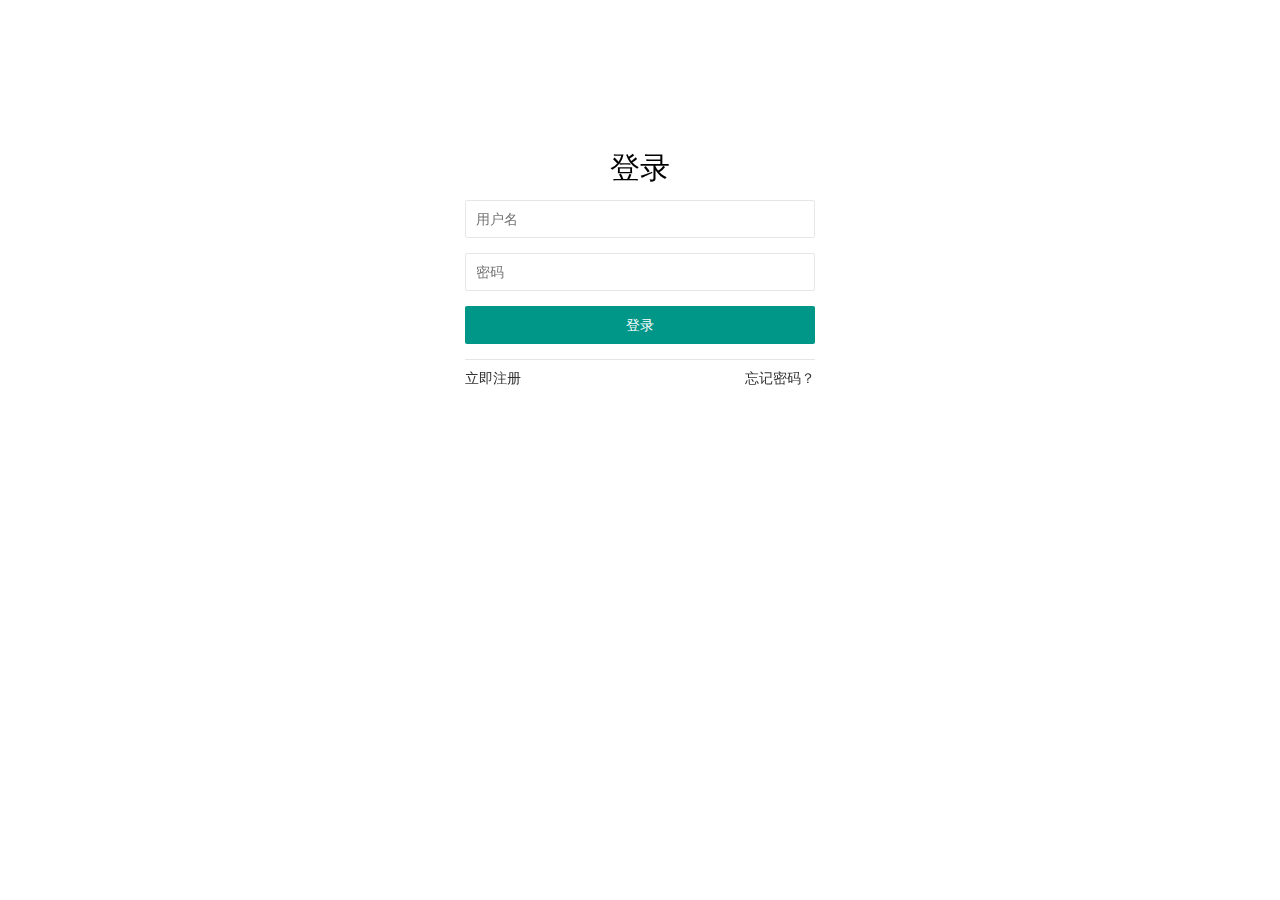
<file: user_login/login.html>
<!DOCTYPE html>
<html lang="en">
<head>
    <meta charset="UTF-8">
 
    <title>登录页</title>
    <link rel="stylesheet" href="../libs/layui/src/css/layui.css">
    <link rel="stylesheet" href="./style.css">
 
</head>
<body>
 
<div class="login-main">
    <header class="layui-elip">登录</header>
    <form class="layui-form">
        <div class="layui-input-inline">
            <input type="text" name="account" required lay-verify="required" placeholder="用户名" autocomplete="off"
                   class="layui-input">
        </div>
        <div class="layui-input-inline">
            <input type="password" name="password" required lay-verify="required" placeholder="密码" autocomplete="off"
                   class="layui-input">
        </div>
        <div class="layui-input-inline login-btn">
            <button lay-submit lay-filter="login" class="layui-btn">登录</button>
        </div>
        <hr/>
        <!--<div class="layui-input-inline">
            <button type="button" class="layui-btn layui-btn-primary">QQ登录</button>
        </div>
        <div class="layui-input-inline">
            <button type="button" class="layui-btn layui-btn-normal">微信登录</button>
        </div>-->
        <p><a href="register.html" class="fl">立即注册</a><a href="javascript:;" class="fr">忘记密码？</a></p>
    </form>
</div>
 
 
<script src="../libs/layui/src/layui.js"></script>
<script type="text/javascript">
    layui.use(['form','layer','jquery'], function () {
 
        // 操作对象
        var form = layui.form;
        var $ = layui.jquery;
        form.on('submit(login)',function (data) {
            // console.log(data.field);
            $.ajax({
                url:'login.php',
                data:data.field,
                dataType:'text',
                type:'post',
                success:function (data) {
                    if (data == '1'){
                        location.href = "/Tourism_Management_System/index.php";
                    }else{
                        layer.msg('登录名或密码错误');
                    }
                }
            })
            return false;
        })
 
    });
</script>
</body>
</html>
</file>
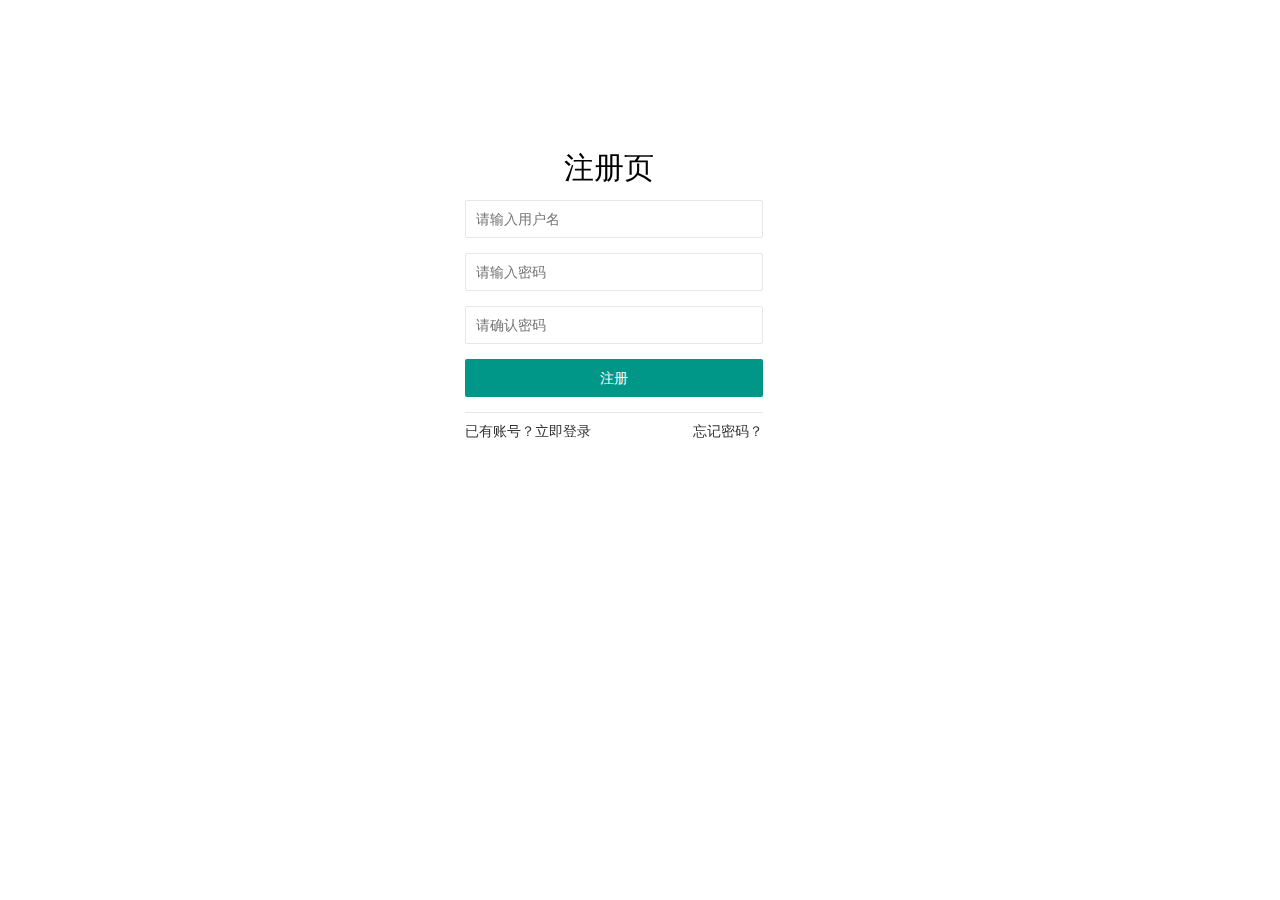
<file: user_login/register.html>
<!DOCTYPE html>
<html lang="en">
<head>
    <meta charset="UTF-8">
    <meta name="renderer" content="webkit">
    <meta http-equiv="X-UA-Compatible" content="IE=edge,chrome=1">
    <meta name="viewport" content="width=device-width, initial-scale=1, maximum-scale=1">
    <title>注册页</title>
    <link rel="stylesheet" href="../libs/layui/src/css/layui.css">
    <link rel="stylesheet" href="./style.css">
    <link rel="icon" href="../frame/static/image/code.png">
</head>
<body>
 
<div class="login-main">
    <header class="layui-elip" style="width: 82%">注册页</header>
 
    <!-- 表单选项 -->
    <form class="layui-form">
        <div class="layui-input-inline">
            <!-- 用户名 -->
            <div class="layui-inline" style="width: 85%">
                <input type="text" id="user" name="account" required  lay-verify="required" placeholder="请输入用户名" autocomplete="off" class="layui-input">
            </div>
            <!-- 对号 -->
            <div class="layui-inline">
                <i class="layui-icon" id="ri" style="color: green;font-weight: bolder;" hidden></i>
            </div>
            <!-- 错号 -->
            <div class="layui-inline">
                <i class="layui-icon" id="wr" style="color: red; font-weight: bolder;" hidden>ဆ</i>
            </div>
        </div>
            <!-- 密码 -->
        <div class="layui-input-inline">
            <div class="layui-inline" style="width: 85%">
                <input type="password" id="pwd" name="password" required  lay-verify="required" placeholder="请输入密码" autocomplete="off" class="layui-input">
            </div>
            <!-- 对号 -->
            <div class="layui-inline">
                <i class="layui-icon" id="pri" style="color: green;font-weight: bolder;" hidden></i>
            </div>
            <!-- 错号 -->
            <div class="layui-inline">
                <i class="layui-icon" id="pwr" style="color: red; font-weight: bolder;" hidden>ဆ</i>
            </div>
        </div>
            <!-- 确认密码 -->
        <div class="layui-input-inline">
            <div class="layui-inline" style="width: 85%">
                <input type="password" id="rpwd" name="repassword" required  lay-verify="required" placeholder="请确认密码" autocomplete="off" class="layui-input">
            </div>
            <!-- 对号 -->
            <div class="layui-inline">
                <i class="layui-icon" id="rpri" style="color: green;font-weight: bolder;" hidden></i>
            </div>
            <!-- 错号 -->
            <div class="layui-inline">
                <i class="layui-icon" id="rpwr" style="color: red; font-weight: bolder;" hidden>ဆ</i>
            </div>
        </div>
 
 
        <div class="layui-input-inline login-btn" style="width: 85%">
            <button type="submit" lay-submit lay-filter="sub" class="layui-btn">注册</button>
        </div>
        <hr style="width: 85%" />
        <p style="width: 85%"><a href="login.html" class="fl">已有账号？立即登录</a><a href="javascript:;" class="fr">忘记密码？</a></p>
    </form>
</div>
 
 
<script src="../libs/layui/src/layui.js"></script>
<script type="text/javascript">
    layui.use(['form','jquery','layer'], function () {
        var form   = layui.form;
        var $      = layui.jquery;
        var layer  = layui.layer;
        //添加表单失焦事件
        //验证表单
        $('#user').blur(function() {
            var user = $(this).val();
 
            //alert(user);
            $.ajax({
                url:'checkUser.php',
                type:'post',
                dataType:'text',
                data:{user:user},
                //验证用户名是否可用
                success:function(data){
                    if (data == 1) {
                        $('#ri').removeAttr('hidden');
                        $('#wr').attr('hidden','hidden');
 
 
                    } else {
                        $('#wr').removeAttr('hidden');
                        $('#ri').attr('hidden','hidden');
                        layer.msg('当前用户名已被占用! ')
 
                    }
 
                }
            })
 
        });
 
        // you code ...
        // 为密码添加正则验证
        $('#pwd').blur(function() {
                var reg = /^[\w]{6,12}$/;
                if(!($('#pwd').val().match(reg))){
                    //layer.msg('请输入合法密码');
                    $('#pwr').removeAttr('hidden');
                    $('#pri').attr('hidden','hidden');
                    layer.msg('请输入合法密码');
                }else {
                    $('#pri').removeAttr('hidden');
                    $('#pwr').attr('hidden','hidden');
                }
        });
 
        //验证两次密码是否一致
        $('#rpwd').blur(function() {
                if($('#pwd').val() != $('#rpwd').val()){
                    $('#rpwr').removeAttr('hidden');
                    $('#rpri').attr('hidden','hidden');
                    layer.msg('两次输入密码不一致!');
                }else {
                    $('#rpri').removeAttr('hidden');
                    $('#rpwr').attr('hidden','hidden');
                };
        });
 
        //
        //添加表单监听事件,提交注册信息
        form.on('submit(sub)', function() {
            $.ajax({
                url:'reg.php',
                type:'post',
                dataType:'text',
                data:{
                    user:$('#user').val(),
                    pwd:$('#pwd').val(),
                },
                success:function(data){
                    if (data == 1) {
                        layer.msg('注册成功');
                        ///location.href = "login.html";
                    }else {
                        layer.msg('注册失败');
                    }
                }
            })
            //防止页面跳转
            return false;
        });
 
    });
</script>
</body>
</html>
</file>
<file: libs/layui/src/css/layui.css>
/**
 
 @Name: layui
 @Author: 贤心
 @Site: www.layui.com
 
 */


/** 初始化 **/
body,div,dl,dt,dd,ul,ol,li,h1,h2,h3,h4,h5,h6,input,button,textarea,p,blockquote,th,td,form,pre{margin: 0; padding: 0; -webkit-tap-highlight-color:rgba(0,0,0,0);}
a:active,a:hover{outline:0}
img{display: inline-block; border: none; vertical-align: middle;}
li{list-style:none;}
table{border-collapse: collapse; border-spacing: 0;}
h1,h2,h3{font-weight: 400;}
h4, h5, h6{font-size: 100%; font-weight: 400;}
button,input,select,textarea{font-size: 100%; }
input,button,textarea,select,optgroup,option{font-family: inherit; font-size: inherit; font-style: inherit; font-weight: inherit; outline: 0;}
pre{white-space: pre-wrap; white-space: -moz-pre-wrap; white-space: -pre-wrap; white-space: -o-pre-wrap; word-wrap: break-word;}

/** 初始化全局标签 **/
body{line-height: 24px; font: 14px Helvetica Neue,Helvetica,PingFang SC,Tahoma,Arial,sans-serif;}
hr{height: 1px; margin: 10px 0; border: 0; clear: both;}
a{color: #333; text-decoration:none; }
a:hover{color: #777;}
a cite{font-style: normal; *cursor:pointer;}

/** 基础通用 **/
.layui-border-box, .layui-border-box *{box-sizing: border-box;}
/* 消除第三方ui可能造成的冲突 */.layui-box, .layui-box *{box-sizing: content-box;}
.layui-clear{clear: both; *zoom: 1;}
.layui-clear:after{content:'\20'; clear:both; *zoom:1; display:block; height:0;}
.layui-inline{position: relative; display: inline-block; *display:inline; *zoom:1; vertical-align: middle;}
/* 三角形 */.layui-edge{position: relative; display: inline-block; vertical-align: middle; width: 0; height: 0; border-width: 6px; border-style: dashed; border-color: transparent; overflow: hidden;}
.layui-edge-top{top: -4px; border-bottom-color: #999; border-bottom-style: solid;}
.layui-edge-right{border-left-color: #999; border-left-style: solid;}
.layui-edge-bottom{top: 2px; border-top-color: #999; border-top-style: solid;}
.layui-edge-left{border-right-color: #999; border-right-style: solid;}
/* 单行溢出省略 */.layui-elip{text-overflow: ellipsis; overflow: hidden; white-space: nowrap;}
/* 屏蔽选中 */.layui-unselect,.layui-icon, .layui-disabled{-moz-user-select: none; -webkit-user-select: none; -ms-user-select: none;}
/* 禁用 */.layui-disabled,.layui-disabled:hover{color: #d2d2d2 !important; cursor: not-allowed !important;}
/* 纯圆角 */.layui-circle{border-radius: 100%;}
.layui-show{display: block !important;}
.layui-hide{display: none !important;}

/** 图标字体 **/
@font-face {font-family: 'layui-icon';
  src: url('../font/iconfont.eot?v=240');
  src: url('../font/iconfont.eot?v=240#iefix') format('embedded-opentype'),
  url('../font/iconfont.svg?v=240#iconfont') format('svg'),
  url('../font/iconfont.woff?v=240') format('woff'),
  url('../font/iconfont.ttf?v=240') format('truetype');
}
                    
.layui-icon{
  font-family:"layui-icon" !important;
  font-size: 16px;
  font-style: normal;
  -webkit-font-smoothing: antialiased;
  -moz-osx-font-smoothing: grayscale;
}

/* font-class */
.layui-icon-reply-fill:before{content:"\e611"}
.layui-icon-set-fill:before{content:"\e614"}
.layui-icon-menu-fill:before{content:"\e60f"}
.layui-icon-search:before{content:"\e615"}
.layui-icon-share:before{content:"\e641"}
.layui-icon-set-sm:before{content:"\e620"}
.layui-icon-engine:before{content:"\e628"}
.layui-icon-close:before{content:"\1006"}
.layui-icon-close-fill:before{content:"\1007"}
.layui-icon-chart-screen:before{content:"\e629"}
.layui-icon-star:before{content:"\e600"}
.layui-icon-circle-dot:before{content:"\e617"}
.layui-icon-chat:before{content:"\e606"}
.layui-icon-release:before{content:"\e609"}
.layui-icon-list:before{content:"\e60a"}
.layui-icon-chart:before{content:"\e62c"}
.layui-icon-ok-circle:before{content:"\1005"}
.layui-icon-layim-theme:before{content:"\e61b"}
.layui-icon-table:before{content:"\e62d"}
.layui-icon-right:before{content:"\e602"}
.layui-icon-left:before{content:"\e603"}
.layui-icon-cart-simple:before{content:"\e698"}
.layui-icon-face-cry:before{content:"\e69c"}
.layui-icon-face-smile:before{content:"\e6af"}
.layui-icon-survey:before{content:"\e6b2"}
.layui-icon-tree:before{content:"\e62e"}
.layui-icon-upload-circle:before{content:"\e62f"}
.layui-icon-add-circle:before{content:"\e61f"}
.layui-icon-download-circle:before{content:"\e601"}
.layui-icon-templeate-1:before{content:"\e630"}
.layui-icon-util:before{content:"\e631"}
.layui-icon-face-surprised:before{content:"\e664"}
.layui-icon-edit:before{content:"\e642"}
.layui-icon-speaker:before{content:"\e645"}
.layui-icon-down:before{content:"\e61a"}
.layui-icon-file:before{content:"\e621"}
.layui-icon-layouts:before{content:"\e632"}
.layui-icon-rate-half:before{content:"\e6c9"}
.layui-icon-add-circle-fine:before{content:"\e608"}
.layui-icon-prev-circle:before{content:"\e633"}
.layui-icon-read:before{content:"\e705"}
.layui-icon-404:before{content:"\e61c"}
.layui-icon-carousel:before{content:"\e634"}
.layui-icon-help:before{content:"\e607"}
.layui-icon-code-circle:before{content:"\e635"}
.layui-icon-water:before{content:"\e636"}
.layui-icon-username:before{content:"\e66f"}
.layui-icon-find-fill:before{content:"\e670"}
.layui-icon-about:before{content:"\e60b"}
.layui-icon-location:before{content:"\e715"}
.layui-icon-up:before{content:"\e619"}
.layui-icon-pause:before{content:"\e651"}
.layui-icon-date:before{content:"\e637"}
.layui-icon-layim-uploadfile:before{content:"\e61d"}
.layui-icon-delete:before{content:"\e640"}
.layui-icon-play:before{content:"\e652"}
.layui-icon-top:before{content:"\e604"}
.layui-icon-friends:before{content:"\e612"}
.layui-icon-refresh-3:before{content:"\e9aa"}
.layui-icon-ok:before{content:"\e605"}
.layui-icon-layer:before{content:"\e638"}
.layui-icon-face-smile-fine:before{content:"\e60c"}
.layui-icon-dollar:before{content:"\e659"}
.layui-icon-group:before{content:"\e613"}
.layui-icon-layim-download:before{content:"\e61e"}
.layui-icon-picture-fine:before{content:"\e60d"}
.layui-icon-link:before{content:"\e64c"}
.layui-icon-diamond:before{content:"\e735"}
.layui-icon-log:before{content:"\e60e"}
.layui-icon-rate-solid:before{content:"\e67a"}
.layui-icon-fonts-del:before{content:"\e64f"}
.layui-icon-unlink:before{content:"\e64d"}
.layui-icon-fonts-clear:before{content:"\e639"}
.layui-icon-triangle-r:before{content:"\e623"}
.layui-icon-circle:before{content:"\e63f"}
.layui-icon-radio:before{content:"\e643"}
.layui-icon-align-center:before{content:"\e647"}
.layui-icon-align-right:before{content:"\e648"}
.layui-icon-align-left:before{content:"\e649"}
.layui-icon-loading-1:before{content:"\e63e"}
.layui-icon-return:before{content:"\e65c"}
.layui-icon-fonts-strong:before{content:"\e62b"}
.layui-icon-upload:before{content:"\e67c"}
.layui-icon-dialogue:before{content:"\e63a"}
.layui-icon-video:before{content:"\e6ed"}
.layui-icon-headset:before{content:"\e6fc"}
.layui-icon-cellphone-fine:before{content:"\e63b"}
.layui-icon-add-1:before{content:"\e654"}
.layui-icon-face-smile-b:before{content:"\e650"}
.layui-icon-fonts-html:before{content:"\e64b"}
.layui-icon-form:before{content:"\e63c"}
.layui-icon-cart:before{content:"\e657"}
.layui-icon-camera-fill:before{content:"\e65d"}
.layui-icon-tabs:before{content:"\e62a"}
.layui-icon-fonts-code:before{content:"\e64e"}
.layui-icon-fire:before{content:"\e756"}
.layui-icon-set:before{content:"\e716"}
.layui-icon-fonts-u:before{content:"\e646"}
.layui-icon-triangle-d:before{content:"\e625"}
.layui-icon-tips:before{content:"\e702"}
.layui-icon-picture:before{content:"\e64a"}
.layui-icon-more-vertical:before{content:"\e671"}
.layui-icon-flag:before{content:"\e66c"}
.layui-icon-loading:before{content:"\e63d"}
.layui-icon-fonts-i:before{content:"\e644"}
.layui-icon-refresh-1:before{content:"\e666"}
.layui-icon-rmb:before{content:"\e65e"}
.layui-icon-home:before{content:"\e68e"}
.layui-icon-user:before{content:"\e770"}
.layui-icon-notice:before{content:"\e667"}
.layui-icon-login-weibo:before{content:"\e675"}
.layui-icon-voice:before{content:"\e688"}
.layui-icon-upload-drag:before{content:"\e681"}
.layui-icon-login-qq:before{content:"\e676"}
.layui-icon-snowflake:before{content:"\e6b1"}
.layui-icon-file-b:before{content:"\e655"}
.layui-icon-template:before{content:"\e663"}
.layui-icon-auz:before{content:"\e672"}
.layui-icon-console:before{content:"\e665"}
.layui-icon-app:before{content:"\e653"}
.layui-icon-prev:before{content:"\e65a"}
.layui-icon-website:before{content:"\e7ae"}
.layui-icon-next:before{content:"\e65b"}
.layui-icon-component:before{content:"\e857"}
.layui-icon-more:before{content:"\e65f"}
.layui-icon-login-wechat:before{content:"\e677"}
.layui-icon-shrink-right:before{content:"\e668"}
.layui-icon-spread-left:before{content:"\e66b"}
.layui-icon-camera:before{content:"\e660"}
.layui-icon-note:before{content:"\e66e"}
.layui-icon-refresh:before{content:"\e669"}
.layui-icon-female:before{content:"\e661"}
.layui-icon-male:before{content:"\e662"}
.layui-icon-password:before{content:"\e673"}
.layui-icon-senior:before{content:"\e674"}
.layui-icon-theme:before{content:"\e66a"}
.layui-icon-tread:before{content:"\e6c5"}
.layui-icon-praise:before{content:"\e6c6"}
.layui-icon-star-fill:before{content:"\e658"}
.layui-icon-rate:before{content:"\e67b"}
.layui-icon-template-1:before{content:"\e656"}
.layui-icon-vercode:before{content:"\e679"}
.layui-icon-cellphone:before{content:"\e678"}
.layui-icon-screen-full:before{content:"\e622";}
.layui-icon-screen-restore:before{content:"\e758";}
.layui-icon-cols:before{content:"\e610";}
.layui-icon-export:before{content:"\e67d";}
.layui-icon-print:before {content:"\e66d";}
.layui-icon-slider:before {content: "\e714";}

/* 基本布局 */
.layui-main{position: relative; width: 1140px; margin: 0 auto;}
.layui-header{position: relative; z-index: 1000; height: 60px;}
.layui-header a:hover{transition: all .5s; -webkit-transition: all .5s;}
.layui-side{position: fixed; left: 0; top: 0; bottom: 0; z-index: 999; width: 200px; overflow-x: hidden;}
.layui-side-scroll{position: relative; width: 220px; height: 100%; overflow-x: hidden;}
.layui-body{position: absolute; left: 200px; right: 0; top: 0; bottom: 0; z-index: 998; width: auto; overflow: hidden; overflow-y: auto; box-sizing: border-box;}

/* 后台框架大布局 */.layui-layout-body{overflow: hidden;}
.layui-layout-admin .layui-header{background-color: #23262E;}
.layui-layout-admin .layui-side{top: 60px; width: 200px; overflow-x: hidden;}
.layui-layout-admin .layui-body{top: 60px; bottom: 44px;}
.layui-layout-admin .layui-main{width: auto; margin: 0 15px;}
.layui-layout-admin .layui-footer{position: fixed; left: 200px; right: 0; bottom: 0; height: 44px; line-height: 44px; padding: 0 15px; background-color: #eee;}
.layui-layout-admin .layui-logo{position: absolute; left: 0; top: 0; width: 200px; height: 100%; line-height: 60px; text-align: center; color: #009688; font-size: 16px;}
.layui-layout-admin .layui-header .layui-nav{background: none;}
.layui-layout-left{position: absolute !important; left: 200px; top: 0;}
.layui-layout-right{position: absolute !important; right: 0; top: 0;}

/* 栅格布局 */
.layui-container{position: relative; margin: 0 auto; padding: 0 15px; box-sizing: border-box;}
.layui-fluid{position: relative; margin: 0 auto; padding: 0 15px;}

.layui-row:before, .layui-row:after{content: ''; display: block; clear: both;}
.layui-col-xs1, .layui-col-xs2, .layui-col-xs3, .layui-col-xs4, .layui-col-xs5, .layui-col-xs6, .layui-col-xs7, .layui-col-xs8, .layui-col-xs9, .layui-col-xs10, .layui-col-xs11, .layui-col-xs12
,.layui-col-sm1, .layui-col-sm2, .layui-col-sm3, .layui-col-sm4, .layui-col-sm5, .layui-col-sm6, .layui-col-sm7, .layui-col-sm8, .layui-col-sm9, .layui-col-sm10, .layui-col-sm11, .layui-col-sm12
,.layui-col-md1, .layui-col-md2, .layui-col-md3, .layui-col-md4, .layui-col-md5, .layui-col-md6, .layui-col-md7, .layui-col-md8, .layui-col-md9, .layui-col-md10, .layui-col-md11, .layui-col-md12
,.layui-col-lg1, .layui-col-lg2, .layui-col-lg3, .layui-col-lg4, .layui-col-lg5, .layui-col-lg6, .layui-col-lg7, .layui-col-lg8, .layui-col-lg9, .layui-col-lg10, .layui-col-lg11, .layui-col-lg12
{position: relative; display: block; box-sizing: border-box;}

.layui-col-xs1, .layui-col-xs2, .layui-col-xs3, .layui-col-xs4, .layui-col-xs5, .layui-col-xs6, .layui-col-xs7, .layui-col-xs8, .layui-col-xs9, .layui-col-xs10, .layui-col-xs11, .layui-col-xs12{float: left;}
.layui-col-xs1{width: 8.33333333%;}
.layui-col-xs2{width: 16.66666667%;}
.layui-col-xs3{width: 25%;}
.layui-col-xs4{width: 33.33333333%;}
.layui-col-xs5{width: 41.66666667%;}
.layui-col-xs6{width: 50%;}
.layui-col-xs7{width: 58.33333333%;}
.layui-col-xs8{width: 66.66666667%;}
.layui-col-xs9{width: 75%;}
.layui-col-xs10{width: 83.33333333%;}
.layui-col-xs11{width: 91.66666667%;}
.layui-col-xs12{width: 100%;}

.layui-col-xs-offset1{margin-left: 8.33333333%;}
.layui-col-xs-offset2{margin-left: 16.66666667%;}
.layui-col-xs-offset3{margin-left: 25%;}
.layui-col-xs-offset4{margin-left: 33.33333333%;}
.layui-col-xs-offset5{margin-left: 41.66666667%;}
.layui-col-xs-offset6{margin-left: 50%;}
.layui-col-xs-offset7{margin-left: 58.33333333%;}
.layui-col-xs-offset8{margin-left: 66.66666667%;}
.layui-col-xs-offset9{margin-left: 75%;}
.layui-col-xs-offset10{margin-left: 83.33333333%;}
.layui-col-xs-offset11{margin-left: 91.66666667%;}
.layui-col-xs-offset12{margin-left: 100%;}

/* 超小屏幕(手机) */
@media screen and (max-width: 768px) {
  .layui-hide-xs{display: none!important;}
  .layui-show-xs-block{display: block!important;}
  .layui-show-xs-inline{display: inline!important;}
  .layui-show-xs-inline-block{display: inline-block!important;}
}

/* 小型屏幕(平板) */
@media screen and (min-width: 768px) {
  .layui-container{width: 750px;}
  .layui-hide-sm{display: none!important;}
  .layui-show-sm-block{display: block!important;}
  .layui-show-sm-inline{display: inline!important;}
  .layui-show-sm-inline-block{display: inline-block!important;}

  .layui-col-sm1, .layui-col-sm2, .layui-col-sm3, .layui-col-sm4, .layui-col-sm5, .layui-col-sm6, .layui-col-sm7, .layui-col-sm8, .layui-col-sm9, .layui-col-sm10, .layui-col-sm11, .layui-col-sm12{float: left;}
  .layui-col-sm1{width: 8.33333333%;}
  .layui-col-sm2{width: 16.66666667%;}
  .layui-col-sm3{width: 25%;}
  .layui-col-sm4{width: 33.33333333%;}
  .layui-col-sm5{width: 41.66666667%;}
  .layui-col-sm6{width: 50%;}
  .layui-col-sm7{width: 58.33333333%;}
  .layui-col-sm8{width: 66.66666667%;}
  .layui-col-sm9{width: 75%;}
  .layui-col-sm10{width: 83.33333333%;}
  .layui-col-sm11{width: 91.66666667%;}
  .layui-col-sm12{width: 100%;}
  /* 列偏移 */
  .layui-col-sm-offset1{margin-left: 8.33333333%;}
  .layui-col-sm-offset2{margin-left: 16.66666667%;}
  .layui-col-sm-offset3{margin-left: 25%;}
  .layui-col-sm-offset4{margin-left: 33.33333333%;}
  .layui-col-sm-offset5{margin-left: 41.66666667%;}
  .layui-col-sm-offset6{margin-left: 50%;}
  .layui-col-sm-offset7{margin-left: 58.33333333%;}
  .layui-col-sm-offset8{margin-left: 66.66666667%;}
  .layui-col-sm-offset9{margin-left: 75%;}
  .layui-col-sm-offset10{margin-left: 83.33333333%;}
  .layui-col-sm-offset11{margin-left: 91.66666667%;}
  .layui-col-sm-offset12{margin-left: 100%;}
}
/* 中型屏幕(桌面) */
@media screen and (min-width: 992px) {
  .layui-container{width: 970px;}
  .layui-hide-md{display: none!important;}
  .layui-show-md-block{display: block!important;}
  .layui-show-md-inline{display: inline!important;}
  .layui-show-md-inline-block{display: inline-block!important;}
  
  .layui-col-md1, .layui-col-md2, .layui-col-md3, .layui-col-md4, .layui-col-md5, .layui-col-md6, .layui-col-md7, .layui-col-md8, .layui-col-md9, .layui-col-md10, .layui-col-md11, .layui-col-md12{float: left;}
  .layui-col-md1{width: 8.33333333%;}
  .layui-col-md2{width: 16.66666667%;}
  .layui-col-md3{width: 25%;}
  .layui-col-md4{width: 33.33333333%;}
  .layui-col-md5{width: 41.66666667%;}
  .layui-col-md6{width: 50%;}
  .layui-col-md7{width: 58.33333333%;}
  .layui-col-md8{width: 66.66666667%;}
  .layui-col-md9{width: 75%;}
  .layui-col-md10{width: 83.33333333%;}
  .layui-col-md11{width: 91.66666667%;}
  .layui-col-md12{width: 100%;}
  /* 列偏移 */
  .layui-col-md-offset1{margin-left: 8.33333333%;}
  .layui-col-md-offset2{margin-left: 16.66666667%;}
  .layui-col-md-offset3{margin-left: 25%;}
  .layui-col-md-offset4{margin-left: 33.33333333%;}
  .layui-col-md-offset5{margin-left: 41.66666667%;}
  .layui-col-md-offset6{margin-left: 50%;}
  .layui-col-md-offset7{margin-left: 58.33333333%;}
  .layui-col-md-offset8{margin-left: 66.66666667%;}
  .layui-col-md-offset9{margin-left: 75%;}
  .layui-col-md-offset10{margin-left: 83.33333333%;}
  .layui-col-md-offset11{margin-left: 91.66666667%;}
  .layui-col-md-offset12{margin-left: 100%;}
}
/* 大型屏幕(桌面) */
@media screen and (min-width: 1200px) {
  .layui-container{width: 1170px;}
  .layui-hide-lg{display: none!important;}
  .layui-show-lg-block{display: block!important;}
  .layui-show-lg-inline{display: inline!important;}
  .layui-show-lg-inline-block{display: inline-block!important;}
  
  .layui-col-lg1, .layui-col-lg2, .layui-col-lg3, .layui-col-lg4, .layui-col-lg5, .layui-col-lg6, .layui-col-lg7, .layui-col-lg8, .layui-col-lg9, .layui-col-lg10, .layui-col-lg11, .layui-col-lg12{float: left;}
  .layui-col-lg1{width: 8.33333333%;}
  .layui-col-lg2{width: 16.66666667%;}
  .layui-col-lg3{width: 25%;}
  .layui-col-lg4{width: 33.33333333%;}
  .layui-col-lg5{width: 41.66666667%;}
  .layui-col-lg6{width: 50%;}
  .layui-col-lg7{width: 58.33333333%;}
  .layui-col-lg8{width: 66.66666667%;}
  .layui-col-lg9{width: 75%;}
  .layui-col-lg10{width: 83.33333333%;}
  .layui-col-lg11{width: 91.66666667%;}
  .layui-col-lg12{width: 100%;}
  /* 列偏移 */
  .layui-col-lg-offset1{margin-left: 8.33333333%;}
  .layui-col-lg-offset2{margin-left: 16.66666667%;}
  .layui-col-lg-offset3{margin-left: 25%;}
  .layui-col-lg-offset4{margin-left: 33.33333333%;}
  .layui-col-lg-offset5{margin-left: 41.66666667%;}
  .layui-col-lg-offset6{margin-left: 50%;}
  .layui-col-lg-offset7{margin-left: 58.33333333%;}
  .layui-col-lg-offset8{margin-left: 66.66666667%;}
  .layui-col-lg-offset9{margin-left: 75%;}
  .layui-col-lg-offset10{margin-left: 83.33333333%;}
  .layui-col-lg-offset11{margin-left: 91.66666667%;}
  .layui-col-lg-offset12{margin-left: 100%;}
}

/* 列间隔 */.layui-col-space1{margin: -0.5px;}
.layui-col-space1>*{padding: 0.5px;}
.layui-col-space3{margin: -1.5px;}
.layui-col-space3>*{padding: 1.5px;}
.layui-col-space5{margin: -2.5px;}
.layui-col-space5>*{padding: 2.5px;}
.layui-col-space8{margin: -3.5px;}
.layui-col-space8>*{padding: 3.5px;}
.layui-col-space10{margin: -5px;}
.layui-col-space10>*{padding: 5px;}
.layui-col-space12{margin: -6px;}
.layui-col-space12>*{padding: 6px;}
.layui-col-space15{margin: -7.5px;}
.layui-col-space15>*{padding: 7.5px;}
.layui-col-space18{margin: -9px;}
.layui-col-space18>*{padding: 9px;}
.layui-col-space20{margin: -10px;}
.layui-col-space20>*{padding: 10px;}
.layui-col-space22{margin: -11px;}
.layui-col-space22>*{padding: 11px;}
.layui-col-space25{margin: -12.5px;}
.layui-col-space25>*{padding: 12.5px;}
.layui-col-space30{margin: -15px;}
.layui-col-space30>*{padding: 15px;}


/** 页面元素 **/
.layui-btn, .layui-input, .layui-textarea, .layui-upload-button, .layui-select{outline: none; -webkit-appearance: none; transition: all .3s; -webkit-transition: all .3s; box-sizing: border-box;}

/* 引用 */.layui-elem-quote{margin-bottom: 10px; padding: 15px; line-height: 22px; border-left: 5px solid #009688; border-radius: 0 2px 2px 0; background-color: #f2f2f2;}
.layui-quote-nm{border-style: solid; border-width: 1px; border-left-width: 5px; background: none;}
/* 字段集合 */.layui-elem-field{margin-bottom: 10px; padding: 0; border-width: 1px; border-style: solid;}
.layui-elem-field legend{margin-left: 20px; padding: 0 10px; font-size: 20px; font-weight: 300;}
.layui-field-title{margin: 10px 0 20px; border-width: 0; border-top-width: 1px;}
.layui-field-box{padding: 10px 15px;}
.layui-field-title .layui-field-box{padding: 10px 0;}

/* 进度条 */
.layui-progress{position: relative; height: 6px; border-radius: 20px; background-color: #e2e2e2;}
.layui-progress-bar{position: absolute; left: 0; top: 0; width: 0; max-width: 100%; height: 6px; border-radius: 20px; text-align: right; background-color: #5FB878; transition: all .3s; -webkit-transition: all .3s;}
.layui-progress-big,
.layui-progress-big .layui-progress-bar{height: 18px; line-height: 18px;}
.layui-progress-text{position: relative; top: -20px; line-height: 18px; font-size: 12px; color: #666}
.layui-progress-big .layui-progress-text{position: static; padding: 0 10px; color: #fff;}


/*

  面板
 
*/


/* 折叠面板 */
.layui-collapse{border-width: 1px; border-style: solid; border-radius: 2px;}
.layui-colla-item,
.layui-colla-content{border-top-width: 1px; border-top-style: solid;}
.layui-colla-item:first-child{border-top: none;}
.layui-colla-title{position: relative; height: 42px; line-height: 42px; padding: 0 15px 0 35px; color: #333; background-color: #f2f2f2; cursor: pointer; font-size: 14px; overflow: hidden;}
.layui-colla-content{display: none; padding: 10px 15px; line-height: 22px; color: #666;}
.layui-colla-icon{position: absolute; left: 15px; top: 0; font-size: 14px;}

/* 卡片面板 */
.layui-card{margin-bottom: 15px; border-radius: 2px; background-color: #fff; box-shadow: 0 1px 2px 0 rgba(0,0,0,.05);}
.layui-card:last-child{margin-bottom: 0;}
.layui-card-header{position: relative; height: 42px; line-height: 42px; padding: 0 15px; border-bottom: 1px solid #f6f6f6; color: #333; border-radius: 2px 2px 0 0; font-size: 14px;}
.layui-card-body{position: relative; padding: 10px 15px; line-height: 24px;}
.layui-card-body[pad15]{padding: 15px;}
.layui-card-body[pad20]{padding: 20px;}
.layui-card-body .layui-table{margin: 5px 0;}
.layui-card .layui-tab{margin: 0;}

/* 常规面板 */
.layui-panel{}

/* 窗口面板 */
.layui-panel-window{position: relative; padding: 15px; border-radius: 0; border-top: 5px solid #E6E6E6; background-color: #fff;}

/* 其它辅助 */
.layui-auxiliar-moving{position: fixed; left: 0; right: 0; top: 0; bottom: 0; width: 100%; height: 100%; background: none; z-index: 9999999999;}


/* 

  默认主题 
  
*/


/* 背景颜色 */
.layui-bg-red{background-color: #FF5722 !important; color: #fff!important;} /*赤*/
.layui-bg-orange{background-color: #FFB800!important; color: #fff!important;} /*橙*/
.layui-bg-green{background-color: #009688!important; color: #fff!important;} /*绿*/
.layui-bg-cyan{background-color: #2F4056!important; color: #fff!important;} /*青*/
.layui-bg-blue{background-color: #1E9FFF!important; color: #fff!important;} /*蓝*/
.layui-bg-black{background-color: #393D49!important; color: #fff!important;} /*黑*/
.layui-bg-gray{background-color: #eee!important; color: #666!important;} /*灰*/

/* 边框 */
.layui-quote-nm, 
.layui-elem-field,
.layui-collapse, 
.layui-colla-item, 
.layui-colla-content,
.layui-badge-rim,
.layui-tab-title,
.layui-tab-title .layui-this:after,
.layui-tab-bar,
.layui-tab-card,

.layui-input, .layui-textarea, .layui-select,
.layui-form-pane .layui-form-label, 
.layui-form-pane .layui-form-item[pane],
.layui-layedit, .layui-layedit-tool{border-color: #e6e6e6} 

/* 背景边框 */
hr, .layui-timeline-item:before{background-color: #e6e6e6;}

/* 文本区域 */
.layui-text{line-height: 22px; font-size: 14px; color: #666;}
.layui-text h1,
.layui-text h2,
.layui-text h3{font-weight: 500; color: #333;}
.layui-text h1{font-size: 30px;}
.layui-text h2{font-size: 24px;}
.layui-text h3{font-size: 18px;}
.layui-text a:not(.layui-btn){color: #01AAED;}
.layui-text a:not(.layui-btn):hover{text-decoration: underline;}
.layui-text ul{padding: 5px 0 5px 15px;}
.layui-text ul li{margin-top: 5px; list-style-type: disc;}
.layui-text em,
.layui-word-aux{color: #999 !important; padding: 0 5px !important;}

/*
 
  按钮 

*/

.layui-btn{display: inline-block; vertical-align: middle; height: 38px; line-height: 38px; padding: 0 18px; background-color: #009688; color: #fff; white-space: nowrap; text-align: center; font-size: 14px; border: none; border-radius: 2px; cursor: pointer; -moz-user-select: none; -webkit-user-select: none; -ms-user-select: none;}
.layui-btn:hover{opacity: 0.8; filter:alpha(opacity=80); color: #fff;}
.layui-btn:active{opacity: 1; filter:alpha(opacity=100);}
.layui-btn+.layui-btn{margin-left: 10px;}

/* 按钮容器 */
.layui-btn-container{font-size: 0;}
.layui-btn-container .layui-btn{margin-right: 10px; margin-bottom: 10px;}
.layui-btn-container .layui-btn+.layui-btn{margin-left: 0;}
.layui-table .layui-btn-container .layui-btn{margin-bottom: 9px;}


/* 圆角 */.layui-btn-radius{border-radius: 100px;}
.layui-btn .layui-icon{margin-right: 3px; font-size: 18px; vertical-align: bottom; vertical-align: middle\0;}

/* 原始 */.layui-btn-primary{border: 1px solid #C9C9C9; background-color: #fff; color: #555;}
.layui-btn-primary:hover{border-color: #009688; color: #333}
/* 百搭 */.layui-btn-normal{background-color: #1E9FFF;}
/* 暖色 */.layui-btn-warm{background-color: #FFB800;}
/* 警告 */.layui-btn-danger{background-color: #FF5722;}
/* 禁用 */.layui-btn-disabled,.layui-btn-disabled:hover,.layui-btn-disabled:active{border: 1px solid #e6e6e6; background-color: #FBFBFB; color: #C9C9C9; cursor: not-allowed; opacity: 1;}

/* 大型 */.layui-btn-lg{height: 44px; line-height: 44px; padding: 0 25px; font-size: 16px;}
/* 小型 */.layui-btn-sm{height: 30px; line-height: 30px; padding: 0 10px; font-size: 12px;}
.layui-btn-sm i{font-size: 16px !important;}
/* 超小 */.layui-btn-xs{height: 22px; line-height: 22px; padding: 0 5px; font-size: 12px;}
.layui-btn-xs i{font-size: 14px !important;}
/* 按钮组 */.layui-btn-group{display: inline-block; vertical-align: middle; font-size: 0;}
.layui-btn-group .layui-btn{margin-left: 0!important; margin-right: 0!important; border-left: 1px solid rgba(255,255,255,.5); border-radius: 0;}
.layui-btn-group .layui-btn-primary{border-left: none;}
.layui-btn-group .layui-btn-primary:hover{border-color: #C9C9C9; color: #009688;}
.layui-btn-group .layui-btn:first-child{border-left: none; border-radius: 2px 0 0 2px;}
.layui-btn-group .layui-btn-primary:first-child{border-left: 1px solid #c9c9c9;}
.layui-btn-group .layui-btn:last-child{border-radius: 0 2px 2px 0;}
.layui-btn-group .layui-btn+.layui-btn{margin-left: 0;}
.layui-btn-group+.layui-btn-group{margin-left: 10px;}
/* 流体 */.layui-btn-fluid{width: 100%;}

/** 表单 **/
.layui-input, .layui-textarea, .layui-select{height: 38px; line-height: 1.3; line-height: 38px\9; border-width: 1px; border-style: solid; background-color: #fff; border-radius: 2px;}
.layui-input::-webkit-input-placeholder,
.layui-textarea::-webkit-input-placeholder,
.layui-select::-webkit-input-placeholder{line-height: 1.3;}
.layui-input, .layui-textarea{display: block; width: 100%; padding-left: 10px;}
.layui-input:hover, .layui-textarea:hover{border-color: #D2D2D2 !important;}
.layui-input:focus, .layui-textarea:focus{border-color: #C9C9C9 !important;}
.layui-textarea{position: relative; min-height: 100px; height: auto; line-height: 20px; padding: 6px 10px; resize: vertical;}
.layui-select{padding: 0 10px;}
.layui-form select, 
.layui-form input[type=checkbox],
.layui-form input[type=radio]{display: none;}
.layui-form *[lay-ignore]{display: initial;}

.layui-form-item{margin-bottom: 15px; clear: both; *zoom: 1;}
.layui-form-item:after{content:'\20'; clear: both; *zoom: 1; display: block; height:0;}
.layui-form-label{position: relative; float: left; display: block; padding: 9px 15px;  width: 80px; font-weight: 400; line-height: 20px; text-align: right;}
.layui-form-label-col{display: block; float: none; padding: 9px 0; line-height: 20px; text-align: left;}
.layui-form-item .layui-inline{margin-bottom: 5px; margin-right: 10px;}
.layui-input-block, .layui-input-inline{position: relative;}
.layui-input-block{margin-left: 110px; min-height: 36px;}
.layui-input-inline{display: inline-block; vertical-align: middle;}
.layui-form-item .layui-input-inline{float: left; width: 190px; margin-right: 10px;}
.layui-form-text .layui-input-inline{width: auto;}

/* 分割块 */.layui-form-mid{position: relative; float: left; display: block; padding: 9px 0 !important; line-height: 20px; margin-right: 10px;}
/* 警告域 */.layui-form-danger:focus
,.layui-form-danger+.layui-form-select .layui-input{border-color: #FF5722 !important;}


/* 下拉选择 */.layui-form-select{position: relative;}
.layui-form-select .layui-input{padding-right: 30px; cursor: pointer;}
.layui-form-select .layui-edge{position: absolute; right: 10px; top: 50%; margin-top: -3px; cursor: pointer; border-width: 6px; border-top-color: #c2c2c2; border-top-style: solid; transition: all .3s; -webkit-transition: all .3s;}
.layui-form-select dl{display: none; position: absolute; left: 0; top: 42px; padding: 5px 0; z-index: 899; min-width: 100%; border: 1px solid #d2d2d2; max-height: 300px; overflow-y: auto; background-color: #fff; border-radius: 2px; box-shadow: 0 2px 4px rgba(0,0,0,.12); box-sizing: border-box;}
.layui-form-select dl dt,
.layui-form-select dl dd{padding: 0 10px; line-height: 36px; white-space: nowrap; overflow: hidden; text-overflow: ellipsis;}
.layui-form-select dl dt{font-size: 12px; color: #999;}
.layui-form-select dl dd{cursor: pointer;}
.layui-form-select dl dd:hover{background-color: #f2f2f2; -webkit-transition: .5s all; transition: .5s all;}
.layui-form-select .layui-select-group dd{padding-left: 20px;}
.layui-form-select dl dd.layui-select-tips{padding-left: 10px !important; color: #999;}
.layui-form-select dl dd.layui-this{background-color: #5FB878; color: #fff;}
.layui-form-select dl dd.layui-disabled{background-color: #fff;}
.layui-form-selected dl{display: block;}
.layui-form-selected .layui-edge{margin-top: -9px; -webkit-transform:rotate(180deg); transform: rotate(180deg);}
.layui-form-selected .layui-edge{margin-top: -3px\0; }
:root .layui-form-selected .layui-edge{margin-top: -9px\0/IE9;}
.layui-form-selectup dl{top: auto; bottom: 42px;}
.layui-select-none{margin: 5px 0; text-align: center; color: #999;}

.layui-select-disabled .layui-disabled{border-color: #eee !important;}
.layui-select-disabled .layui-edge{border-top-color: #d2d2d2}

/* 复选框 */.layui-form-checkbox{position: relative; display: inline-block; vertical-align: middle; height: 30px; line-height: 30px; margin-right: 10px; padding-right: 30px; background-color: #fff; cursor: pointer; font-size: 0;  -webkit-transition: .1s linear; transition: .1s linear; box-sizing: border-box;}
.layui-form-checkbox:hover{}
.layui-form-checkbox *{display: inline-block; vertical-align: middle;}
.layui-form-checkbox span{padding: 0 10px; height: 100%; font-size: 14px; border-radius: 2px 0 0 2px; background-color: #d2d2d2; color: #fff; overflow: hidden; white-space: nowrap; text-overflow: ellipsis;}
.layui-form-checkbox:hover span{background-color: #c2c2c2;}
.layui-form-checkbox i{position: absolute; right: 0; top: 0; width: 30px; height: 28px; border: 1px solid #d2d2d2; border-left: none; border-radius: 0 2px 2px 0; color: #fff; font-size: 20px; text-align: center;}
.layui-form-checkbox:hover i{border-color: #c2c2c2; color: #c2c2c2;}
.layui-form-checked, .layui-form-checked:hover{border-color: #5FB878;}
.layui-form-checked span, .layui-form-checked:hover span{background-color: #5FB878;}
.layui-form-checked i, .layui-form-checked:hover i{color: #5FB878;}
.layui-form-item .layui-form-checkbox{margin-top: 4px;}

/* 复选框-原始风格 */.layui-form-checkbox[lay-skin="primary"]{height: auto!important; line-height: normal!important; min-width: 18px; min-height: 18px; border: none!important; margin-right: 0; padding-left: 28px; padding-right: 0; background: none;}
.layui-form-checkbox[lay-skin="primary"] span{padding-left: 0; padding-right: 15px; line-height: 18px; background: none; color: #666;}
.layui-form-checkbox[lay-skin="primary"] i{right: auto; left: 0; width: 16px; height: 16px; line-height: 16px; border: 1px solid #d2d2d2; font-size: 12px; border-radius: 2px; background-color: #fff; -webkit-transition: .1s linear; transition: .1s linear;}
.layui-form-checkbox[lay-skin="primary"]:hover i{border-color: #5FB878; color: #fff;}
.layui-form-checked[lay-skin="primary"] i{border-color: #5FB878; background-color: #5FB878; color: #fff;}
.layui-checkbox-disbaled[lay-skin="primary"] span{background: none!important; color: #c2c2c2;}
.layui-checkbox-disbaled[lay-skin="primary"]:hover i{border-color: #d2d2d2;}
.layui-form-item .layui-form-checkbox[lay-skin="primary"]{margin-top: 10px;}

/* 复选框-开关风格 */.layui-form-switch{position: relative; display: inline-block; vertical-align: middle; height: 22px; line-height: 22px; min-width: 35px; padding: 0 5px; margin-top: 8px; border: 1px solid #d2d2d2; border-radius: 20px; cursor: pointer; background-color: #fff; -webkit-transition: .1s linear; transition: .1s linear;}
.layui-form-switch i{position: absolute; left: 5px; top: 3px; width: 16px; height: 16px; border-radius: 20px; background-color: #d2d2d2; -webkit-transition: .1s linear; transition: .1s linear;}
.layui-form-switch em{position: relative; top: 0; width: 25px; margin-left: 21px; padding: 0!important; text-align: center!important; color: #999!important; font-style: normal!important; font-size: 12px;}
.layui-form-onswitch{border-color: #5FB878; background-color: #5FB878;}
.layui-form-onswitch i{left: 100%; margin-left: -21px; background-color: #fff;}
.layui-form-onswitch em{margin-left: 5px; margin-right: 21px; color: #fff!important;}

.layui-checkbox-disbaled{border-color: #e2e2e2 !important;}
.layui-checkbox-disbaled span{background-color: #e2e2e2 !important;}
.layui-checkbox-disbaled i{border-color: #e2e2e2 !important;}
.layui-checkbox-disbaled:hover i{color: #fff !important;}

/* 单选框 */
*[lay-radio]{display: none;}
.layui-form-radio{display: inline-block; vertical-align: middle; line-height: 28px; margin: 6px 10px 0 0; padding-right: 10px; cursor: pointer; font-size: 0;}
.layui-form-radio *{display: inline-block; vertical-align: middle; font-size: 14px;}
.layui-form-radio>i{margin-right: 8px; font-size: 22px; color: #c2c2c2;}
.layui-form-radioed>i,.layui-form-radio>i:hover{color: #5FB878;}
.layui-radio-disbaled>i{color: #e2e2e2 !important;}

/* 表单方框风格 */.layui-form-pane .layui-form-label{width: 110px; padding: 8px 15px; height: 38px; line-height: 20px; border-width: 1px; border-style: solid; border-radius: 2px 0 0 2px; text-align: center; background-color: #FBFBFB; overflow: hidden; white-space: nowrap; text-overflow: ellipsis; box-sizing: border-box;}
.layui-form-pane .layui-input-inline{margin-left: -1px;}
.layui-form-pane .layui-input-block{margin-left: 110px; left: -1px;}
.layui-form-pane .layui-input{border-radius: 0 2px 2px 0;}
.layui-form-pane .layui-form-text .layui-form-label{float: none; width: 100%; border-radius: 2px; box-sizing: border-box; text-align: left;}
.layui-form-pane .layui-form-text .layui-input-inline{display: block; margin: 0; top: -1px; clear: both;}
.layui-form-pane .layui-form-text .layui-input-block{margin: 0; left: 0; top: -1px;}
.layui-form-pane .layui-form-text .layui-textarea{min-height: 100px; border-radius: 0 0 2px 2px;}
.layui-form-pane .layui-form-checkbox{margin: 4px 0 4px 10px;}
.layui-form-pane .layui-form-switch, 
.layui-form-pane .layui-form-radio{margin-top: 6px; margin-left: 10px; }
.layui-form-pane .layui-form-item[pane]{position: relative; border-width: 1px; border-style: solid;}
.layui-form-pane .layui-form-item[pane] .layui-form-label{position: absolute; left: 0; top: 0; height: 100%; border-width: 0px; border-right-width: 1px;}
.layui-form-pane .layui-form-item[pane] .layui-input-inline{margin-left: 110px;}

/** 表单响应式 **/
@media screen and (max-width: 450px) {
  .layui-form-item .layui-form-label{text-overflow: ellipsis; overflow: hidden; white-space: nowrap;}
  .layui-form-item .layui-inline{display: block; margin-right: 0; margin-bottom: 20px; clear: both;}
  .layui-form-item .layui-inline:after{content:'\20'; clear:both; display:block; height:0;}
  .layui-form-item .layui-input-inline{display: block; float: none; left: -3px; width: auto; margin: 0 0 10px 112px; }
  .layui-form-item .layui-input-inline+.layui-form-mid{margin-left: 110px; top: -5px; padding: 0;}
  .layui-form-item .layui-form-checkbox{margin-right: 5px; margin-bottom: 5px;}
}

/** 富文本编辑器 **/
.layui-layedit{border-width: 1px; border-style: solid; border-radius: 2px;}
.layui-layedit-tool{padding: 3px 5px; border-bottom-width: 1px; border-bottom-style: solid; font-size: 0;}
.layedit-tool-fixed{position: fixed; top: 0; border-top: 1px solid #e2e2e2;}
.layui-layedit-tool .layedit-tool-mid,
.layui-layedit-tool .layui-icon{display: inline-block; vertical-align: middle; text-align: center; font-size: 14px;}
.layui-layedit-tool .layui-icon{position: relative; width: 32px; height: 30px; line-height: 30px; margin: 3px 5px; border-radius: 2px; color: #777; cursor: pointer; border-radius: 2px;}
.layui-layedit-tool .layui-icon:hover{color: #393D49;}
.layui-layedit-tool .layui-icon:active{color: #000;}
.layui-layedit-tool .layedit-tool-active{background-color: #e2e2e2; color: #000;}
.layui-layedit-tool .layui-disabled,
.layui-layedit-tool .layui-disabled:hover{color: #d2d2d2; cursor: not-allowed;}
.layui-layedit-tool .layedit-tool-mid{width: 1px; height: 18px; margin: 0 10px; background-color: #d2d2d2;}

.layedit-tool-html{width: 50px !important; font-size: 30px !important;}
.layedit-tool-b,
.layedit-tool-code,
.layedit-tool-help{font-size: 16px !important;}
.layedit-tool-d,
.layedit-tool-unlink,
.layedit-tool-face,
.layedit-tool-image{font-size: 18px !important;}
.layedit-tool-image input{position: absolute; font-size: 0; left: 0; top: 0; width: 100%; height: 100%; opacity: 0.01; filter: Alpha(opacity=1); cursor: pointer;}

.layui-layedit-iframe iframe{display: block; width: 100%;}
#LAY_layedit_code{overflow: hidden;}

/** 分页 **/
.layui-laypage{display: inline-block; *display: inline; *zoom: 1; vertical-align: middle; margin: 10px 0; font-size: 0;}
.layui-laypage>a:first-child,
.layui-laypage>a:first-child em{border-radius: 2px 0 0 2px;}
.layui-laypage>a:last-child,
.layui-laypage>a:last-child em{border-radius: 0 2px 2px 0;}
.layui-laypage>*:first-child{margin-left: 0!important;}
.layui-laypage>*:last-child{margin-right: 0!important;}
.layui-laypage a,
.layui-laypage span,
.layui-laypage input, 
.layui-laypage button,
.layui-laypage select{border: 1px solid #e2e2e2;}
.layui-laypage a,
.layui-laypage span{display: inline-block; *display: inline; *zoom: 1; vertical-align: middle; padding: 0 15px; height: 28px; line-height: 28px; margin: 0 -1px 5px 0; background-color: #fff; color: #333; font-size: 12px;}
.layui-laypage a:hover{color: #009688;}
.layui-laypage em{font-style: normal;}
.layui-laypage .layui-laypage-spr{color:#999; font-weight: 700;}
.layui-laypage a{ text-decoration: none;}
.layui-laypage .layui-laypage-curr{position: relative;}
.layui-laypage .layui-laypage-curr em{position: relative; color: #fff;}
.layui-laypage .layui-laypage-curr .layui-laypage-em{position: absolute; left: -1px; top: -1px; padding: 1px; width: 100%; height: 100%; background-color: #009688; }
.layui-laypage-em{border-radius: 2px;}
.layui-laypage-prev em,
.layui-laypage-next em{font-family: Sim sun; font-size: 16px;}

.layui-laypage .layui-laypage-count,
.layui-laypage .layui-laypage-limits,
.layui-laypage .layui-laypage-refresh,
.layui-laypage .layui-laypage-skip{margin-left: 10px; margin-right: 10px; padding: 0; border: none;}
.layui-laypage .layui-laypage-limits,
.layui-laypage .layui-laypage-refresh{vertical-align: top;}
.layui-laypage .layui-laypage-refresh i{font-size: 18px; cursor: pointer;}
.layui-laypage select{height: 22px; padding: 3px; border-radius: 2px; cursor: pointer;}
.layui-laypage .layui-laypage-skip{height: 30px; line-height: 30px; color: #999;}
.layui-laypage input, .layui-laypage button{height: 30px; line-height: 30px; border-radius: 2px; vertical-align: top;  background-color: #fff; box-sizing: border-box;}
.layui-laypage input{display: inline-block; width: 40px; margin: 0 10px; padding: 0 3px; text-align: center;}
.layui-laypage input:focus,
.layui-laypage select:focus{border-color: #009688!important;}
.layui-laypage button{margin-left: 10px; padding: 0 10px; cursor: pointer;}

/** 流加载 **/
.layui-flow-more{margin: 10px 0; text-align: center; color: #999; font-size: 14px;}
.layui-flow-more a{ height: 32px; line-height: 32px;  }
.layui-flow-more a *{display: inline-block; vertical-align: top;}
.layui-flow-more a cite{padding: 0 20px; border-radius: 3px; background-color: #eee; color: #333; font-style: normal;}
.layui-flow-more a cite:hover{opacity: 0.8;}
.layui-flow-more a i{font-size: 30px; color: #737383;}

/** 表格 **/
.layui-table{width: 100%; margin: 10px 0; background-color: #fff; color: #666;}
.layui-table tr{transition: all .3s; -webkit-transition: all .3s;}
.layui-table th{text-align: left; font-weight: 400;}

.layui-table thead tr,
.layui-table-header,
.layui-table-tool,
.layui-table-total,
.layui-table-total tr,
.layui-table-patch,
.layui-table-mend,
.layui-table[lay-even] tr:nth-child(even),
.layui-table tbody tr:hover,
.layui-table-hover,
.layui-table-click{background-color: #f2f2f2;}

.layui-table th,
.layui-table td,
.layui-table[lay-skin="line"],
.layui-table[lay-skin="row"],
.layui-table-view,
.layui-table-tool,
.layui-table-header,
.layui-table-col-set,
.layui-table-total,
.layui-table-page,
.layui-table-fixed-r,
.layui-table-tips-main,
.layui-table-grid-down{border-width: 1px; border-style: solid; border-color: #e6e6e6;}

.layui-table th, .layui-table td{position: relative; padding: 9px 15px; min-height: 20px; line-height: 20px;  font-size: 14px;}

.layui-table[lay-skin="line"] th, .layui-table[lay-skin="line"] td{border-width: 0; border-bottom-width: 1px;}
.layui-table[lay-skin="row"] th, .layui-table[lay-skin="row"] td{border-width: 0;border-right-width: 1px;}
.layui-table[lay-skin="nob"] th, .layui-table[lay-skin="nob"] td{border: none;}

.layui-table img{max-width:100px;}

/* 大表格 */.layui-table[lay-size="lg"] th,
.layui-table[lay-size="lg"] td{padding-top: 15px; padding-right: 30px; padding-bottom: 15px; padding-left: 30px;}
.layui-table-view .layui-table[lay-size="lg"] .layui-table-cell{height: 40px; line-height: 40px;}  
/* 小表格 */.layui-table[lay-size="sm"] th,
.layui-table[lay-size="sm"] td{padding-top: 5px; padding-right: 10px; padding-bottom: 5px; padding-left: 10px; font-size: 12px;}
.layui-table-view .layui-table[lay-size="sm"] .layui-table-cell{height: 20px; line-height: 20px;} 

/* 数据表格 */
.layui-table[lay-data]{display: none;}
.layui-table-box{position: relative; overflow: hidden;}
.layui-table-view{margin: 10px 0;}
.layui-table-view .layui-table{position: relative; width: auto; margin: 0;}
.layui-table-view .layui-table[lay-skin="line"]{border-width: 0; border-right-width: 1px;}
.layui-table-view .layui-table[lay-skin="row"]{border-width: 0; border-bottom-width: 1px;}
.layui-table-view .layui-table th,
.layui-table-view .layui-table td{padding: 5px 0; border-top: none; border-left: none;}
.layui-table-view .layui-table th.layui-unselect .layui-table-cell span{cursor: pointer;}
.layui-table-view .layui-table td{cursor: default;}
.layui-table-view .layui-form-checkbox[lay-skin="primary"] i{width: 18px; height: 18px;}
.layui-table-view .layui-form-radio{line-height: 0; padding: 0;}
.layui-table-view .layui-form-radio>i{margin: 0; font-size: 20px;}
.layui-table-init{position: absolute; left: 0; top: 0; width: 100%; height: 100%; text-align: center; z-index: 110;}
.layui-table-init .layui-icon{position: absolute; left: 50%; top: 50%; margin: -15px 0 0 -15px; font-size: 30px; color: #c2c2c2;}
.layui-table-header{border-width: 0; border-bottom-width: 1px; overflow: hidden;}
.layui-table-header .layui-table{margin-bottom: -1px;}

.layui-table-tool .layui-inline[lay-event]{position: relative; width: 26px; height: 26px; padding: 5px; line-height: 16px; margin-right: 10px; text-align: center; color: #333; border: 1px solid #ccc; cursor: pointer; -webkit-transition: .5s all; transition: .5s all;}
.layui-table-tool .layui-inline[lay-event]:hover{border: 1px solid #999;}
.layui-table-tool-temp{padding-right: 120px;}
.layui-table-tool-self{position: absolute; right: 17px; top: 10px;}
.layui-table-tool .layui-table-tool-self .layui-inline[lay-event]{margin: 0 0 0 10px;}
.layui-table-tool-panel{position: absolute; top: 29px; left: -1px; padding: 5px 0; min-width: 150px; min-height: 40px; border: 1px solid #d2d2d2; text-align: left; overflow-y: auto; background-color: #fff; box-shadow: 0 2px 4px rgba(0,0,0,.12);}
.layui-table-tool-panel li{padding: 0 10px; line-height: 30px; white-space: nowrap; overflow: hidden; text-overflow: ellipsis; -webkit-transition: .5s all; transition: .5s all;}
.layui-table-tool-panel li .layui-form-checkbox[lay-skin="primary"]{width: 100%;}
.layui-table-tool-panel li:hover{background-color: #f2f2f2;}
.layui-table-tool-panel li .layui-form-checkbox[lay-skin="primary"]{padding-left: 28px;}
.layui-table-tool-panel li .layui-form-checkbox[lay-skin="primary"] i{position: absolute; left: 0; top: 0;}
.layui-table-tool-panel li .layui-form-checkbox[lay-skin="primary"] span{padding: 0;}
.layui-table-tool .layui-table-tool-self .layui-table-tool-panel{left: auto; right: -1px;}

.layui-table-col-set{position: absolute; right: 0; top: 0; width: 20px; height: 100%; border-width: 0; border-left-width: 1px; background-color: #fff;}

.layui-table-sort{width: 10px; height: 20px; margin-left: 5px; cursor: pointer!important;}
.layui-table-sort .layui-edge{position: absolute; left: 5px; border-width: 5px;}
.layui-table-sort .layui-table-sort-asc{top: 3px; border-top: none; border-bottom-style: solid; border-bottom-color: #b2b2b2;}
.layui-table-sort .layui-table-sort-asc:hover{border-bottom-color: #666;}
.layui-table-sort .layui-table-sort-desc{bottom: 5px; border-bottom: none; border-top-style: solid; border-top-color: #b2b2b2;}
.layui-table-sort .layui-table-sort-desc:hover{border-top-color: #666;}
.layui-table-sort[lay-sort="asc"] .layui-table-sort-asc{border-bottom-color: #000;}
.layui-table-sort[lay-sort="desc"] .layui-table-sort-desc{border-top-color: #000;}

.layui-table-cell{height: 28px; line-height: 28px; padding: 0 15px; position: relative; overflow: hidden; text-overflow: ellipsis; white-space: nowrap; box-sizing: border-box;}
.layui-table-cell .layui-form-checkbox[lay-skin="primary"]{top: -1px; padding: 0;}
.layui-table-cell .layui-table-link{color: #01AAED;}

.laytable-cell-checkbox,
.laytable-cell-radio,
.laytable-cell-space,
.laytable-cell-numbers{padding: 0; text-align: center;}

.layui-table-body{position: relative; overflow: auto; margin-right: -1px; margin-bottom: -1px;}
.layui-table-body .layui-none{line-height: 26px; padding: 15px; text-align: center; color: #999;}
.layui-table-fixed{position: absolute; left: 0; top: 0; z-index: 101;}
.layui-table-fixed .layui-table-body{overflow: hidden;}
.layui-table-fixed-l{box-shadow: 0 -1px 8px rgba(0,0,0,.08);}
.layui-table-fixed-r{left: auto; right: -1px; border-width: 0; border-left-width: 1px; box-shadow: -1px 0 8px rgba(0,0,0,.08);}
.layui-table-fixed-r .layui-table-header{position: relative; overflow: visible;}
.layui-table-mend{position: absolute; right: -49px; top: 0; height: 100%; width: 50px;}

.layui-table-tool{position: relative; z-index: 890; width: 100%; min-height: 50px; line-height: 30px; padding: 10px 15px; border-width: 0; border-bottom-width: 1px;}
.layui-table-tool .layui-btn-container{margin-bottom: -10px;}

.layui-table-total{margin-bottom: -1px; border-width: 0; border-top-width: 1px; overflow: hidden;}


.layui-table-page{position: relative; width: 100%; padding: 7px 7px 0; border-width: 0; border-top-width: 1px; height: 41px; margin-bottom: -1px; font-size: 12px; white-space: nowrap; overflow: hidden;}
.layui-table-page>div{height: 26px;}
.layui-table-page .layui-laypage{margin: 0;}
.layui-table-page .layui-laypage a,
.layui-table-page .layui-laypage span{height: 26px; line-height: 26px; margin-bottom: 10px; border: none; background: none;}
.layui-table-page .layui-laypage a,
.layui-table-page .layui-laypage span.layui-laypage-curr{padding: 0 12px;}
.layui-table-page .layui-laypage span{margin-left: 0; padding: 0;}
.layui-table-page .layui-laypage .layui-laypage-prev{margin-left: -7px!important;}
.layui-table-page .layui-laypage .layui-laypage-curr .layui-laypage-em{left: 0; top: 0; padding: 0;}
.layui-table-page .layui-laypage input,
.layui-table-page .layui-laypage button{height: 26px; line-height: 26px; }
.layui-table-page .layui-laypage input{width: 40px;}
.layui-table-page .layui-laypage button{padding: 0 10px;}
.layui-table-page select{height: 18px;}
.layui-table-view select[lay-ignore]{display: inline-block;}

.layui-table-patch .layui-table-cell{padding: 0; width: 30px;}

.layui-table-edit{position: absolute; left: 0; top: 0; width: 100%; height: 100%; padding: 0 14px 1px; border-radius: 0; box-shadow: 1px 1px 20px rgba(0,0,0,.15)}
.layui-table-edit:focus{border-color: #5FB878!important;}
select.layui-table-edit{padding: 0 0 0 10px; border-color: #C9C9C9;}
.layui-table-view .layui-form-switch,
.layui-table-view .layui-form-checkbox,
.layui-table-view .layui-form-radio{top: 0; margin: 0; box-sizing: content-box;}
.layui-table-view .layui-form-checkbox{top: -1px; height: 26px; line-height: 26px;}
.layui-table-view .layui-form-checkbox i{height: 26px;}

/* 展开溢出的单元格 */
.layui-table-grid .layui-table-cell{overflow: visible;}
.layui-table-grid-down{position: absolute; top: 0; right: 0; width: 26px; height: 100%; padding: 5px 0; border-width: 0; border-left-width: 1px; text-align: center; background-color: #fff; color: #999; cursor: pointer;}
.layui-table-grid-down .layui-icon{position: absolute; top: 50%; left: 50%; margin: -8px 0 0 -8px;}
.layui-table-grid-down:hover{background-color: #fbfbfb;}

body .layui-table-tips .layui-layer-content{background: none; padding: 0; box-shadow: 0 1px 6px rgba(0,0,0,.12);}
.layui-table-tips-main{margin: -44px 0 0 -1px; max-height: 150px; padding: 8px 15px; font-size: 14px; overflow-y: scroll; background-color: #fff; color: #666;}
.layui-table-tips-c{position: absolute; right: -3px; top: -13px; width: 20px; height: 20px; padding: 3px; cursor: pointer; background-color: #666; border-radius: 50%; color: #fff;}
.layui-table-tips-c:hover{background-color: #777;}
.layui-table-tips-c:before{position: relative; right: -2px;}

/** 文件上传 **/
.layui-upload-file{display: none!important; opacity: .01; filter: Alpha(opacity=1);}
.layui-upload-list{margin: 10px 0;}
.layui-upload-choose{padding: 0 10px; color: #999;}
.layui-upload-drag{position: relative; display: inline-block; padding: 30px; border: 1px dashed #e2e2e2; background-color: #fff; text-align: center; cursor: pointer; color: #999;}
.layui-upload-drag .layui-icon{font-size: 50px; color: #009688;}
.layui-upload-drag[lay-over]{border-color: #009688}
.layui-upload-form{display: inline-block;}
.layui-upload-iframe{position: absolute; width: 0; height: 0; border: 0; visibility: hidden}
.layui-upload-wrap{position: relative; display: inline-block; vertical-align: middle;}
.layui-upload-wrap .layui-upload-file{display: block!important; position: absolute; left: 0; top: 0; z-index: 10; font-size: 100px; width: 100%; height: 100%; opacity: .01; filter: Alpha(opacity=1); cursor: pointer;}

/** 树组件（重写中） **/
.layui-tree{line-height: 26px;}
.layui-tree li{text-overflow: ellipsis; overflow:hidden; white-space: nowrap;}
.layui-tree li a, 
.layui-tree li .layui-tree-spread{display: inline-block; vertical-align: top; height: 26px; *display: inline; *zoom:1; cursor: pointer;}
.layui-tree li a{font-size: 0;}
.layui-tree li a i{font-size: 16px;}
.layui-tree li a cite{padding: 0 6px; font-size: 14px; font-style: normal;}
.layui-tree li i{padding-left: 6px; color: #333; -moz-user-select: none;}
.layui-tree li .layui-tree-check{font-size: 13px;}
.layui-tree li .layui-tree-check:hover{color: #009E94;}
.layui-tree li ul{display: none; margin-left: 20px;}
.layui-tree li .layui-tree-enter{line-height: 24px; border: 1px dotted #000;}
.layui-tree-drag{display: none; position: absolute; left: -666px; top: -666px; background-color: #f2f2f2; padding: 5px 10px; border: 1px dotted #000; white-space: nowrap}
.layui-tree-drag i{padding-right: 5px;}

/** 导航菜单 **/
.layui-nav{position: relative; padding: 0 20px; background-color: #393D49; color: #fff; border-radius: 2px; font-size: 0; box-sizing: border-box;}
.layui-nav *{font-size: 14px;}
.layui-nav .layui-nav-item{position: relative; display: inline-block; *display: inline; *zoom: 1; vertical-align: middle; line-height: 60px;}
.layui-nav .layui-nav-item a{display: block; padding: 0 20px; color: #fff; color: rgba(255,255,255,.7); transition: all .3s; -webkit-transition: all .3s;}
.layui-nav-bar,
.layui-nav .layui-this:after,
.layui-nav-tree .layui-nav-itemed:after{position: absolute; left: 0; top: 0; width: 0; height: 5px; background-color: #5FB878; transition: all .2s; -webkit-transition: all .2s;}
.layui-nav-bar{z-index: 1000;}
.layui-nav .layui-this a
,.layui-nav .layui-nav-item a:hover{color: #fff;}
.layui-nav .layui-this:after{content: ''; top: auto; bottom: 0; width: 100%;}
.layui-nav-img{width: 30px; height: 30px; margin-right: 10px; border-radius: 50%;}

.layui-nav .layui-nav-more{content:''; width: 0; height: 0; border-style: dashed; border-color: transparent; overflow: hidden; cursor: pointer; transition: all .2s; -webkit-transition: all .2s;}
.layui-nav .layui-nav-more{position: absolute; top: 50%; right: 3px; margin-top: -3px; border-width: 6px; border-top-style: solid; border-top-color: #fff; border-top-color: rgba(255,255,255,.7);}
.layui-nav .layui-nav-mored,
.layui-nav-itemed > a .layui-nav-more{margin-top: -9px; border-style: dashed; border-color: transparent; border-bottom-style: solid; border-bottom-color: #fff;}


.layui-nav-child{display: none; position: absolute; left: 0; top: 65px; min-width: 100%; line-height: 36px; padding: 5px 0;  box-shadow: 0 2px 4px rgba(0,0,0,.12); border: 1px solid #d2d2d2; background-color: #fff; z-index: 100; border-radius: 2px; white-space: nowrap;}
.layui-nav .layui-nav-child a{color: #333;}
.layui-nav .layui-nav-child a:hover{background-color: #f2f2f2; color: #000;}
.layui-nav-child dd{position: relative;}
.layui-nav-child dd.layui-this{background-color: #5FB878; color: #fff;}
.layui-nav .layui-nav-child dd.layui-this a{background-color: #5FB878; color: #fff;}
.layui-nav-child dd.layui-this:after{display: none;}

/* 垂直导航菜单 */.layui-nav-tree{width: 200px; padding: 0;}
.layui-nav-tree .layui-nav-item{display: block; width: 100%; line-height: 45px;}
.layui-nav-tree .layui-nav-item a{position: relative; height: 45px; line-height: 45px; text-overflow: ellipsis; overflow: hidden; white-space: nowrap;}
.layui-nav-tree .layui-nav-item a:hover{background-color: #4E5465;}
.layui-nav-tree .layui-nav-bar{width: 5px; height: 0;}
.layui-nav-tree .layui-this,
.layui-nav-tree .layui-this>a,
.layui-nav-tree .layui-this>a:hover,
.layui-nav-tree .layui-nav-child dd.layui-this,
.layui-nav-tree .layui-nav-child dd.layui-this a{background-color: #009688; color: #fff;}
.layui-nav-tree .layui-this:after{display: none;}
.layui-nav-tree .layui-nav-title a,
.layui-nav-tree .layui-nav-title a:hover,
.layui-nav-itemed>a{color: #fff !important;}
.layui-nav-tree .layui-nav-bar{background-color: #009688;}

.layui-nav-tree .layui-nav-child{position: relative; z-index: 0; top: 0; border: none; box-shadow: none;}
.layui-nav-tree .layui-nav-child a{height: 40px; line-height: 40px;}
.layui-nav-tree .layui-nav-child a{color: #fff; color: rgba(255,255,255,.7);}
.layui-nav-tree .layui-nav-child a:hover,
.layui-nav-tree .layui-nav-child{background: none; color: #fff;}
.layui-nav-tree .layui-nav-more{right: 10px;}

.layui-nav-itemed>.layui-nav-child{display: block; padding: 0; background-color: rgba(0,0,0,.3) !important;} 
.layui-nav-itemed>.layui-nav-child>.layui-this>.layui-nav-child{display: block;}

/* 侧边 */.layui-nav-side{position: fixed; top: 0; bottom: 0; left: 0; overflow-x: hidden; z-index: 999;}

/* 导航主题色 */.layui-bg-blue .layui-nav-bar,
.layui-bg-blue .layui-this:after,
.layui-bg-blue .layui-nav-itemed:after{background-color: #93D1FF;}
.layui-bg-blue .layui-nav-child dd.layui-this{background-color: #1E9FFF;}
.layui-nav-tree.layui-bg-blue .layui-nav-title a,
.layui-nav-tree.layui-bg-blue .layui-nav-title a:hover, 
.layui-bg-blue .layui-nav-itemed>a{background-color: #007DDB !important;}


/** 面包屑 **/
.layui-breadcrumb{visibility: hidden; font-size: 0;}
.layui-breadcrumb>*{font-size: 14px;}
.layui-breadcrumb a{color: #999 !important;}
.layui-breadcrumb a:hover{color: #5FB878 !important;}
.layui-breadcrumb a cite{color: #666; font-style: normal;}
.layui-breadcrumb span[lay-separator]{margin: 0 10px; color: #999;}

/** Tab选项卡 **/
.layui-tab{margin: 10px 0; text-align: left !important;}
.layui-tab[overflow]>.layui-tab-title{overflow: hidden;}
.layui-tab-title{position: relative; left: 0; height: 40px; white-space: nowrap; font-size: 0; border-bottom-width: 1px; border-bottom-style: solid; transition: all .2s; -webkit-transition: all .2s;}
.layui-tab-title li{display: inline-block; *display: inline; *zoom: 1; vertical-align: middle; font-size: 14px; transition: all .2s; -webkit-transition: all .2s;}
.layui-tab-title li{position: relative; line-height: 40px; min-width: 65px; padding: 0 15px; text-align: center; cursor: pointer;}
.layui-tab-title li a{display: block;}
.layui-tab-title .layui-this{color: #000;}

.layui-tab-title .layui-this:after{position: absolute; left:0; top: 0; content: ''; width:100%; height: 41px; border-width: 1px; border-style: solid; border-bottom-color: #fff; border-radius: 2px 2px 0 0; box-sizing: border-box; pointer-events: none;}
.layui-tab-bar{position: absolute; right: 0; top: 0; z-index: 10; width: 30px; height: 39px; line-height: 39px; border-width: 1px; border-style: solid; border-radius: 2px; text-align: center; background-color: #fff; cursor: pointer;}
.layui-tab-bar .layui-icon{position: relative; display: inline-block; top: 3px; transition: all .3s; -webkit-transition: all .3s;}
.layui-tab-item{display: none;}
.layui-tab-more{padding-right: 30px; height: auto !important; white-space: normal !important;}
.layui-tab-more li.layui-this:after{border-bottom-color: #e2e2e2; border-radius: 2px;}
.layui-tab-more .layui-tab-bar .layui-icon{top: -2px; top: 3px\0; -webkit-transform: rotate(180deg); transform: rotate(180deg);}
:root .layui-tab-more .layui-tab-bar .layui-icon{top: -2px\0/IE9;}

.layui-tab-content{padding: 10px;}

/* Tab关闭 */.layui-tab-title li .layui-tab-close{position: relative; display: inline-block; width: 18px; height: 18px; line-height: 20px; margin-left: 8px; top: 1px; text-align: center; font-size: 14px; color: #c2c2c2; transition: all .2s; -webkit-transition: all .2s;}
.layui-tab-title li .layui-tab-close:hover{border-radius: 2px; background-color: #FF5722; color: #fff;}

/* Tab简洁风格 */.layui-tab-brief > .layui-tab-title .layui-this{color: #009688;}
.layui-tab-brief > .layui-tab-title .layui-this:after
,.layui-tab-brief > .layui-tab-more li.layui-this:after{border: none; border-radius: 0; border-bottom: 2px solid #5FB878;}
.layui-tab-brief[overflow] > .layui-tab-title .layui-this:after{top: -1px;}

/* Tab卡片风格 */.layui-tab-card{border-width: 1px; border-style: solid; border-radius: 2px; box-shadow: 0 2px 5px 0 rgba(0,0,0,.1);}
.layui-tab-card > .layui-tab-title{ background-color: #f2f2f2;}
.layui-tab-card > .layui-tab-title li{margin-right: -1px; margin-left: -1px;}
.layui-tab-card > .layui-tab-title .layui-this{background-color: #fff;     }
.layui-tab-card > .layui-tab-title .layui-this:after{border-top: none; border-width: 1px; border-bottom-color: #fff;}
.layui-tab-card > .layui-tab-title .layui-tab-bar{height: 40px; line-height: 40px; border-radius: 0; border-top: none; border-right: none;}
.layui-tab-card > .layui-tab-more .layui-this{background: none; color: #5FB878;}
.layui-tab-card > .layui-tab-more .layui-this:after{border: none;}

/* 时间线 */
.layui-timeline{padding-left: 5px;}
.layui-timeline-item{position: relative; padding-bottom: 20px;}
.layui-timeline-axis{position: absolute; left: -5px; top: 0; z-index: 10; width: 20px; height: 20px; line-height: 20px; background-color: #fff; color: #5FB878; border-radius: 50%; text-align: center; cursor: pointer;}
.layui-timeline-axis:hover{color: #FF5722;}
.layui-timeline-item:before{content: ''; position: absolute; left: 5px; top: 0; z-index: 0; width: 1px; height: 100%;}
.layui-timeline-item:last-child:before{display: none;}
.layui-timeline-item:first-child:before{display: block;}
.layui-timeline-content{padding-left: 25px;;}
.layui-timeline-title{position: relative; margin-bottom: 10px;}

/* 小徽章 */
.layui-badge,
.layui-badge-dot,
.layui-badge-rim{position:relative; display: inline-block; padding: 0 6px; font-size: 12px; text-align: center; background-color: #FF5722; color: #fff; border-radius: 2px;}
.layui-badge{height: 18px; line-height: 18px;}
.layui-badge-dot{width: 8px; height: 8px; padding: 0; border-radius: 50%;}
.layui-badge-rim{height: 18px; line-height: 18px; border-width: 1px; border-style: solid; background-color: #fff; color: #666;}

.layui-btn .layui-badge,
.layui-btn .layui-badge-dot{margin-left: 5px;}
.layui-nav .layui-badge,
.layui-nav .layui-badge-dot{position: absolute; top: 50%; margin: -8px 6px 0;}
.layui-tab-title .layui-badge,
.layui-tab-title .layui-badge-dot{left: 5px; top: -2px;}

/* carousel 轮播 */
.layui-carousel{position: relative; left: 0; top: 0; background-color: #f8f8f8;}
.layui-carousel>*[carousel-item]{position: relative; width: 100%; height: 100%; overflow: hidden;}
.layui-carousel>*[carousel-item]:before{position: absolute; content: '\e63d'; left: 50%; top: 50%; width: 100px; line-height: 20px; margin: -10px 0 0 -50px; text-align: center; color: #c2c2c2; font-family:"layui-icon" !important; font-size: 30px; font-style: normal; -webkit-font-smoothing: antialiased; -moz-osx-font-smoothing: grayscale;}
.layui-carousel>*[carousel-item] > *{display: none; position: absolute; left: 0; top: 0; width: 100%; height: 100%; background-color: #f8f8f8; transition-duration: .3s; -webkit-transition-duration: .3s;}
.layui-carousel-updown > *{-webkit-transition: .3s ease-in-out up; transition: .3s ease-in-out up;}
.layui-carousel-arrow{display: none\0; opacity: 0; position: absolute; left: 10px; top: 50%; margin-top: -18px; width: 36px; height: 36px; line-height: 36px; text-align: center; font-size: 20px; border: none 0; border-radius: 50%; background-color: rgba(0,0,0,.2); color: #fff; -webkit-transition-duration: .3s; transition-duration: .3s; cursor: pointer;}
.layui-carousel-arrow[lay-type="add"]{left: auto!important; right: 10px;}
.layui-carousel[lay-arrow="always"] .layui-carousel-arrow{opacity: 1; left: 20px;}
.layui-carousel[lay-arrow="always"] .layui-carousel-arrow[lay-type="add"]{right: 20px;}
.layui-carousel[lay-arrow="none"] .layui-carousel-arrow{display: none;}
.layui-carousel-arrow:hover,
.layui-carousel-ind ul:hover{background-color: rgba(0,0,0,.35);}
.layui-carousel:hover .layui-carousel-arrow{display: block\0; opacity: 1; left: 20px;}
.layui-carousel:hover .layui-carousel-arrow[lay-type="add"]{right: 20px;}
.layui-carousel-ind{position: relative; top: -35px; width: 100%; line-height: 0!important; text-align: center; font-size: 0;}
.layui-carousel[lay-indicator="outside"]{margin-bottom: 30px;}
.layui-carousel[lay-indicator="outside"] .layui-carousel-ind{top: 10px;}
.layui-carousel[lay-indicator="outside"] .layui-carousel-ind ul{background-color: rgba(0,0,0,.5);}
.layui-carousel[lay-indicator="none"] .layui-carousel-ind{display: none;}
.layui-carousel-ind ul{display: inline-block; padding: 5px; background-color: rgba(0,0,0,.2); border-radius: 10px; -webkit-transition-duration: .3s; transition-duration: .3s;}
.layui-carousel-ind li{display: inline-block; width: 10px; height: 10px; margin: 0 3px; font-size: 14px; background-color: #e2e2e2; background-color: rgba(255,255,255,.5); border-radius: 50%; cursor: pointer; -webkit-transition-duration: .3s; transition-duration: .3s;}
.layui-carousel-ind li:hover{background-color: rgba(255,255,255,.7);}
.layui-carousel-ind li.layui-this{background-color: #fff;}
.layui-carousel>*[carousel-item]>.layui-this,
.layui-carousel>*[carousel-item]>.layui-carousel-prev,
.layui-carousel>*[carousel-item]>.layui-carousel-next{display: block}
.layui-carousel>*[carousel-item]>.layui-this{left: 0;}
.layui-carousel>*[carousel-item]>.layui-carousel-prev{left: -100%;}
.layui-carousel>*[carousel-item]>.layui-carousel-next{left: 100%;}
.layui-carousel>*[carousel-item]>.layui-carousel-prev.layui-carousel-right,
.layui-carousel>*[carousel-item]>.layui-carousel-next.layui-carousel-left{left: 0;}
.layui-carousel>*[carousel-item]>.layui-this.layui-carousel-left{left: -100%;}
.layui-carousel>*[carousel-item]>.layui-this.layui-carousel-right{left: 100%;}

/* 上下切换 */.layui-carousel[lay-anim="updown"] .layui-carousel-arrow{left: 50%!important; top: 20px; margin: 0 0 0 -18px;}
.layui-carousel[lay-anim="updown"] .layui-carousel-arrow[lay-type="add"]{top: auto!important; bottom: 20px;}
.layui-carousel[lay-anim="updown"] .layui-carousel-ind{position: absolute; top: 50%; right: 20px; width: auto; height: auto;}
.layui-carousel[lay-anim="updown"] .layui-carousel-ind ul{padding: 3px 5px;}
.layui-carousel[lay-anim="updown"] .layui-carousel-ind li{display: block; margin: 6px 0;}

.layui-carousel[lay-anim="updown"]>*[carousel-item]>*{left: 0!important;}
.layui-carousel[lay-anim="updown"]>*[carousel-item]>.layui-this{top: 0;}
.layui-carousel[lay-anim="updown"]>*[carousel-item]>.layui-carousel-prev{top: -100%;}
.layui-carousel[lay-anim="updown"]>*[carousel-item]>.layui-carousel-next{top: 100%;}
.layui-carousel[lay-anim="updown"]>*[carousel-item]>.layui-carousel-prev.layui-carousel-right,
.layui-carousel[lay-anim="updown"]>*[carousel-item]>.layui-carousel-next.layui-carousel-left{top: 0;}
.layui-carousel[lay-anim="updown"]>*[carousel-item]>.layui-this.layui-carousel-left{top: -100%;}
.layui-carousel[lay-anim="updown"]>*[carousel-item]>.layui-this.layui-carousel-right{top: 100%;}

/* 渐显切换 */.layui-carousel[lay-anim="fade"]>*[carousel-item]>*{left: 0!important;}
.layui-carousel[lay-anim="fade"]>*[carousel-item]>.layui-carousel-prev,
.layui-carousel[lay-anim="fade"]>*[carousel-item]>.layui-carousel-next{opacity: 0;}
.layui-carousel[lay-anim="fade"]>*[carousel-item]>.layui-carousel-prev.layui-carousel-right,
.layui-carousel[lay-anim="fade"]>*[carousel-item]>.layui-carousel-next.layui-carousel-left{opacity: 1;}
.layui-carousel[lay-anim="fade"]>*[carousel-item]>.layui-this.layui-carousel-left,
.layui-carousel[lay-anim="fade"]>*[carousel-item]>.layui-this.layui-carousel-right{opacity: 0}

/** fixbar **/
.layui-fixbar{position: fixed; right: 15px; bottom: 15px; z-index: 999999;}
.layui-fixbar li{width: 50px; height: 50px; line-height: 50px; margin-bottom: 1px; text-align:center; cursor: pointer; font-size:30px; background-color: #9F9F9F; color:#fff; border-radius: 2px; opacity: 0.95;}
.layui-fixbar li:hover{opacity: 0.85;}
.layui-fixbar li:active{opacity: 1;}
.layui-fixbar .layui-fixbar-top{display: none; font-size: 40px;}

/** 表情面板 **/
body .layui-util-face{border: none; background: none;}
body .layui-util-face  .layui-layer-content{padding:0; background-color:#fff; color:#666; box-shadow:none}
.layui-util-face .layui-layer-TipsG{display:none;}
.layui-util-face ul{position:relative; width:372px; padding:10px; border:1px solid #D9D9D9; background-color:#fff; box-shadow: 0 0 20px rgba(0,0,0,.2);}
.layui-util-face ul li{cursor: pointer; float: left; border: 1px solid #e8e8e8; height: 22px; width: 26px; overflow: hidden; margin: -1px 0 0 -1px; padding: 4px 2px; text-align: center;}
.layui-util-face ul li:hover{position: relative; z-index: 2; border: 1px solid #eb7350; background: #fff9ec;}

/** 代码修饰器 **/
.layui-code{position: relative; margin: 10px 0; padding: 15px; line-height: 20px; border: 1px solid #ddd; border-left-width: 6px; background-color: #F2F2F2; color: #333; font-family: Courier New; font-size: 12px;}

/** 评分组件 By star1029 **/
.layui-rate,
.layui-rate *{display: inline-block; vertical-align: middle;}
.layui-rate{padding: 10px 5px 10px 0; font-size: 0;}
.layui-rate li i.layui-icon{ font-size: 20px; color: #FFB800;}
.layui-rate li i.layui-icon{margin-right: 5px; transition: all .3s; -webkit-transition: all .3s;}
.layui-rate li i:hover{cursor: pointer; transform: scale(1.12); -webkit-transform: scale(1.12);}
.layui-rate[readonly] li i:hover{cursor: default; transform: scale(1);}

/** 颜色选择器 By star1029 **/
.layui-colorpicker{width: 26px; height: 26px; border: 1px solid #e6e6e6; padding: 5px; border-radius: 2px; line-height: 24px; display: inline-block; cursor: pointer; transition: all .3s; -webkit-transition: all .3s;}
.layui-colorpicker:hover{border-color: #d2d2d2;}
.layui-colorpicker.layui-colorpicker-lg{width: 34px; height: 34px; line-height: 32px;}
.layui-colorpicker.layui-colorpicker-sm{width: 24px; height: 24px; line-height: 22px;}
.layui-colorpicker.layui-colorpicker-xs{width: 22px; height: 22px; line-height: 20px;}

.layui-colorpicker-trigger-bgcolor{display: block; background: url([data-uri]);  border-radius: 2px;}
.layui-colorpicker-trigger-span{display: block; height: 100%; box-sizing: border-box; border: 1px solid rgba(0,0,0,.15); border-radius: 2px; text-align: center;}
.layui-colorpicker-trigger-i{display: inline-block; color: #FFF; font-size: 12px;}
.layui-colorpicker-trigger-i.layui-icon-close{color: #999;}

.layui-colorpicker-main{position: absolute; z-index: 66666666; width: 280px; padding: 7px; background: #FFF; border: 1px solid #d2d2d2; border-radius: 2px; box-shadow: 0 2px 4px rgba(0,0,0,.12);}
.layui-colorpicker-main-wrapper{height: 180px; position: relative;}
.layui-colorpicker-basis{width: 260px; height: 100%; position: relative;}
.layui-colorpicker-basis-white{width: 100%; height: 100%; position: absolute; top: 0; left: 0; background: linear-gradient(90deg, #FFF, hsla(0,0%,100%,0));}
.layui-colorpicker-basis-black{width: 100%; height: 100%; position: absolute; top: 0; left: 0; background: linear-gradient(0deg, #000, transparent);}
.layui-colorpicker-basis-cursor{width: 10px; height: 10px; border: 1px solid #FFF; border-radius: 50%; position: absolute; top: -3px; right: -3px; cursor: pointer;}
.layui-colorpicker-side{position: absolute; top: 0; right: 0; width: 12px; height: 100%; background: linear-gradient(#F00, #FF0, #0F0, #0FF, #00F, #F0F, #F00);}
.layui-colorpicker-side-slider{width: 100%; height: 5px; box-shadow: 0 0 1px #888888; box-sizing: border-box; background: #FFF; border-radius: 1px; border: 1px solid #f0f0f0; cursor: pointer; position: absolute; left: 0;}
.layui-colorpicker-main-alpha{display: none; height: 12px; margin-top: 7px; background: url([data-uri])}
.layui-colorpicker-alpha-bgcolor{height: 100%; position: relative;}
.layui-colorpicker-alpha-slider{width: 5px; height: 100%; box-shadow: 0 0 1px #888888; box-sizing: border-box; background: #FFF; border-radius: 1px; border: 1px solid #f0f0f0; cursor: pointer; position: absolute; top: 0;}
.layui-colorpicker-main-pre{padding-top: 7px; font-size: 0;}
.layui-colorpicker-pre{width: 20px; height: 20px;  border-radius: 2px; display: inline-block; margin-left: 6px; margin-bottom: 7px; cursor: pointer;}
.layui-colorpicker-pre:nth-child(11n+1){margin-left: 0;}
.layui-colorpicker-pre-isalpha{background: url([data-uri])}
.layui-colorpicker-pre.layui-this{box-shadow: 0 0 3px 2px rgba(0,0,0,.15);}
.layui-colorpicker-pre > div{height: 100%; border-radius: 2px;}
.layui-colorpicker-main-input{text-align: right; padding-top: 7px;}
.layui-colorpicker-main-input .layui-btn-container .layui-btn{margin: 0 0 0 10px;}
.layui-colorpicker-main-input div.layui-inline{float: left; margin-right: 10px; font-size: 14px;}
.layui-colorpicker-main-input input.layui-input{width: 150px; height: 30px; color: #666;}

/** 滑块 By star1029 **/
.layui-slider{height: 4px; background: #e2e2e2; border-radius: 3px; position: relative; cursor: pointer;}
.layui-slider-bar{border-radius: 3px; position: absolute; height: 100%;}
.layui-slider-step{position: absolute; top: 0; width: 4px; height: 4px; border-radius: 50%; background: #FFF; -webkit-transform: translateX(-50%); transform: translateX(-50%);}
.layui-slider-wrap{width: 36px; height: 36px; position: absolute; top: -16px; -webkit-transform: translateX(-50%); transform: translateX(-50%); z-index: 10; text-align: center;}
.layui-slider-wrap-btn{width: 12px; height: 12px; border-radius: 50%; background: #FFF; display: inline-block; vertical-align: middle; cursor: pointer; transition: 0.3s;}
.layui-slider-wrap:after{content: ""; height: 100%; display: inline-block; vertical-align: middle;}
.layui-slider-wrap-btn:hover, 
.layui-slider-wrap-btn.layui-slider-hover{transform: scale(1.2);}
.layui-slider-wrap-btn.layui-disabled:hover{transform: scale(1) !important;}
.layui-slider-tips{position: absolute; top: -42px; z-index: 66666666; white-space:nowrap; display: none; -webkit-transform: translateX(-50%); transform: translateX(-50%); color: #FFF; background: #000; border-radius: 3px; height: 25px; line-height: 25px; padding: 0 10px;}
.layui-slider-tips:after{content: ''; position: absolute; bottom: -12px; left: 50%; margin-left: -6px; width: 0; height: 0; border-width: 6px; border-style: solid; border-color: #000 transparent transparent transparent;}
.layui-slider-input{width: 70px; height: 32px; border: 1px solid #e6e6e6; border-radius: 3px; font-size: 16px; line-height: 32px; position: absolute; right: 0; top: -15px;}
.layui-slider-input-btn{display: none; position: absolute; top: 0; right: 0; width: 20px; height: 100%; border-left: 1px solid #d2d2d2;}
.layui-slider-input-btn i{cursor: pointer; position: absolute; right: 0; bottom: 0; width: 20px; height: 50%; font-size: 12px; line-height: 16px; text-align: center; color: #999;}
.layui-slider-input-btn i:first-child{top: 0; border-bottom: 1px solid #d2d2d2;}
.layui-slider-input-txt{height: 100%; font-size: 14px;}
.layui-slider-input-txt input{height: 100%; border: none;}
.layui-slider-input-btn i:hover{color: #009688;}
/*垂直滑块*/
.layui-slider-vertical{width: 4px; margin-left: 34px;}
.layui-slider-vertical .layui-slider-bar{width: 4px;}
.layui-slider-vertical .layui-slider-step{top: auto; left: 0px; -webkit-transform: translateY(50%); transform: translateY(50%);}
.layui-slider-vertical .layui-slider-wrap{top: auto; left: -16px; -webkit-transform: translateY(50%); transform: translateY(50%);}
.layui-slider-vertical .layui-slider-tips{top: auto; left: 2px;}
@media \0screen{
  .layui-slider-wrap-btn{margin-left: -20px;}
  .layui-slider-vertical .layui-slider-wrap-btn{margin-left: 0; margin-bottom: -20px;}
  .layui-slider-vertical .layui-slider-tips{margin-left: -8px;}
  .layui-slider > span{margin-left: 8px;}
}


/** 动画 **/
.layui-anim{-webkit-animation-duration: 0.3s; animation-duration: 0.3s; -webkit-animation-fill-mode: both; animation-fill-mode: both;}
.layui-anim.layui-icon{display: inline-block;}
.layui-anim-loop{-webkit-animation-iteration-count: infinite; animation-iteration-count: infinite;}
.layui-trans,
.layui-trans a{transition: all .3s; -webkit-transition: all .3s;} /* 过度变换 */

@-webkit-keyframes layui-rotate{ /* 循环旋转 */
  from {-webkit-transform: rotate(0deg);}
  to {-webkit-transform: rotate(360deg);}
}
@keyframes layui-rotate{
  from {transform: rotate(0deg);}
  to {transform: rotate(360deg);}
}
.layui-anim-rotate{-webkit-animation-name: layui-rotate; animation-name: layui-rotate; -webkit-animation-duration: 1s; animation-duration: 1s;  -webkit-animation-timing-function: linear; animation-timing-function: linear;}

@-webkit-keyframes layui-up{ /* 从最底部往上滑入 */
  from {-webkit-transform: translate3d(0, 100%, 0); opacity: 0.3;}
  to {-webkit-transform: translate3d(0, 0, 0);  opacity: 1;}
}
@keyframes layui-up{
  from {transform: translate3d(0, 100%, 0);  opacity: 0.3;}
  to {transform: translate3d(0, 0, 0);  opacity: 1;}
}
.layui-anim-up{-webkit-animation-name: layui-up; animation-name: layui-up;}

@-webkit-keyframes layui-upbit{ /* 微微往上滑入 */
  from {-webkit-transform: translate3d(0, 30px, 0); opacity: 0.3;}
  to {-webkit-transform: translate3d(0, 0, 0);  opacity: 1;}
}
@keyframes layui-upbit{
  from {transform: translate3d(0, 30px, 0);  opacity: 0.3;}
  to {transform: translate3d(0, 0, 0);  opacity: 1;}
}
.layui-anim-upbit{-webkit-animation-name: layui-upbit; animation-name: layui-upbit;}


@-webkit-keyframes layui-scale { /* 放大 */
  0% {opacity: 0.3; -webkit-transform: scale(.5);}
  100% {opacity: 1; -webkit-transform: scale(1);}
}
@keyframes layui-scale {
  0% {opacity: 0.3; -ms-transform: scale(.5); transform: scale(.5);}
  100% {opacity: 1; -ms-transform: scale(1); transform: scale(1);}
}
.layui-anim-scale{-webkit-animation-name: layui-scale; animation-name: layui-scale}

@-webkit-keyframes layui-scale-spring { /* 弹簧式放大 */
  0% {opacity: 0.5; -webkit-transform: scale(.5);}
  80% {opacity: 0.8; -webkit-transform: scale(1.1);}
  100% {opacity: 1; -webkit-transform: scale(1);}
}
@keyframes layui-scale-spring {
  0% {opacity: 0.5; transform: scale(.5);}
  80% {opacity: 0.8; transform: scale(1.1);}
  100% {opacity: 1; transform: scale(1);}
}
.layui-anim-scaleSpring{-webkit-animation-name: layui-scale-spring; animation-name: layui-scale-spring}

@-webkit-keyframes layui-fadein { /* 渐现 */
  0% {opacity: 0;}
  100% {opacity: 1;}
}
@keyframes layui-fadein {
  0% {opacity: 0;}
  100% {opacity: 1;}
}
.layui-anim-fadein{-webkit-animation-name: layui-fadein; animation-name: layui-fadein}

@-webkit-keyframes layui-fadeout { /* 渐隐 */
  0% {opacity: 1;}
  100% {opacity: 0;}
}
@keyframes layui-fadeout {
  0% {opacity: 1;}
  100% {opacity: 0;}
}
.layui-anim-fadeout{-webkit-animation-name: layui-fadeout; animation-name: layui-fadeout}
</file>
<file: user_login/style.css>
@charset "utf-8";

.layui-header {
    background: none;
}

.layui-layout-admin .my-header {
    position: fixed;
    top: 0;
    left: 0;
    width: 100%;
    height: 60px;
    background: #393D49;
    z-index: 2;
}

.layui-layout-admin .my-header .my-header-logo {
    display: inline-block;
    width: auto;
    height: 30px;
    color: white;
    font-size: 18px;
    line-height: 30px;
    padding: 15px;
    vertical-align: top;
}

.layui-layout-admin .my-header img.my-header-logo {
    width: 150px;
    height: 40px;
    text-align: center;
    line-height: 40px;
    padding: 10px;
    border: none;
}

/* index */
.my-header-btn {
    display: inline-block;
    width: auto;
    height: 100%;
    line-height: 60px;
}

.my-header-btn .layui-btn .layui-icon {
    margin-right: 0;
}

.my-header-user-nav {
    float: right;
}

.my-header-user-nav img {
    width: 40px;
    height: 40px;
    text-align: center;
    line-height: 40px;
    border: none;
    border-radius: 5px;
}

.my-header-user-nav .layui-nav-item a.name {
    padding-left: 5px !important;
}

.my-header ul.layui-nav {
    display: inline-block;
    vertical-align: top;
    border-radius: 0;
}

.my-header ul.layui-nav li a {
    max-height: 60px;
}

.my-side {
    position: fixed;
    top: 60px;
    bottom: 0;
    width: 200px;
    z-index: 2;
    overflow-x: hidden;
}

.my-side .layui-nav {
    border-radius: 0;
    min-height: 100%;
}

.my-side ul.layui-nav li a i, .layui-nav .layui-nav-child a i, .layui-nav .layui-nav-item a i, .layui-tab-card > .layui-tab-title li span i {
    margin-right: 5px;
}

.my-side ul.layui-nav li dl dd a i {
    margin-left: 15px;
}

.my-body {
    position: fixed;
    top: 60px;
    bottom: 0;
    left: 200px;
    right: 0;
    z-index: 1;
    overflow: hidden;
}

.body {
    padding: 10px;
}

.my-body .layui-tab, .my-body .layui-tab .layui-tab-content {
    margin: 0;
    padding: 0;
}

.my-body .layui-tab .layui-tab-title li:first-child > i {
    display: none;
}

.my-body .layui-tab, .my-body .layui-tab .layui-tab-content, .my-body .layui-tab .layui-tab-item {
    height: 100%;
}

.my-body iframe {
    width: 100%;
    height: 100%;
    border: none;
    outline: none;
}

.layui-layout-admin .my-footer {
    height: 40px;
    padding: 2px 0;
}

.layui-layout-admin .my-footer p {
    height: 20px;
    line-height: 20px;
    font-size: 12px;
    text-align: center;
}

.my-btn-box {
    height: 38px;
    margin-bottom: 10px;
}

.my-pay-box > div p {
    text-align: center;
    margin-bottom: 10px;
}

/* welcome */
.my-index-main button.layui-icon {
    width: 100%;
    font-size: 20px;
}

.my-index-main .my-nav-btn {
    background: #efefef;
    cursor: pointer;
    border-radius: 2px;
    overflow: hidden;
}

.my-index-main .my-nav-text:first-child {
    height: 24px;
    line-height: 25px;
    font-size: 16px;
    font-weight: bold;
}

.my-index-main .my-nav-text:last-child {
    height: 20px;
    line-height: 20px;
    font-size: 12px;
}

/* login */
.login-body {
    background: url("../image/bg.png") repeat fixed;
}

.login-box {
    position: fixed;
    top: 0;
    bottom: 0;
    left: 0;
    right: 0;
    margin: auto;
    width: 320px;
    height: 241px;
    max-height: 300px;
}

.login-body .login-box h3 {
    color: #444;
    font-size: 22px;
    font-weight: 100;
    text-align: center;
}

.login-box .layui-input[type='number'] {
    display: inline-block;
    width: 50%;
    vertical-align: top;
}

.login-box img {
    display: inline-block;
    width: 46%;
    height: 38px;
    border: none;
    vertical-align: top;
    cursor: pointer;
    margin-left: 4%;
}

.login-box button.btn-reset {
    width: 95px;
}

.login-box button.btn-submit {
    width: 190px;
}

.login-main {
    position: fixed;
    top: 0;
    right: 0;
    bottom: 0;
    left: 0;
    width: 350px;
    margin: 0 auto;
}

.login-main header {
    margin-top: 150px;
    height: 35px;
    line-height: 35px;
    font-size: 30px;
    font-weight: 100;
    text-align: center;
}

.login-main header, .login-main form, .login-main form .layui-input-inline {
    margin-bottom: 15px;
}

.login-main form .layui-input-inline, .login-main form .layui-input-inline input, .login-main form .layui-input-inline button {
    width: 100%;
}

.login-main form .login-btn {
    margin-bottom: 5px;
}

/* demo */
.site-demo-button div {
    margin: 20px 30px 10px;
}

.site-demo-button .layui-btn {
    margin: 0 7px 10px 0;
}

/* check */
input[type='checkbox'] {
    vertical-align: middle;
}

.my-checkbox {
    -webkit-appearance: none;
    position: relative;
    width: 20px;
    height: 20px;
    background-color: #FFFFFF;
    border: solid 2px #28B779;
    border-radius: 2px;
    background-clip: padding-box;
    display: inline-block;
    cursor: pointer;
}

.my-checkbox:checked {
    background-color: #28B779;
    border: solid 0 #28B779;
}

.my-checkbox:checked:before {
    position: absolute;
    display: inline-block;
    right: 50%;
    bottom: 50%;
    -webkit-transform: translate(50%, 50%);
    -ms-transform: translate(50%, 50%);
    transform: translate(50%, 50%);
    font-family: "Microsoft Yahei";
    content: "√";
    color: #FFFFFF;
    font-size: 16px;
    font-weight: 600;
}

/* dblclick css */
.dblclick-tab tr td {
    height: 30px;
    line-height: 30px;
    padding: 0 6px;
    border-radius: 2px;
    cursor: pointer;
}

.dblclick-tab tr td:hover {
    color: black;
    background: white;
}

.dblclick-tab tr td i {
    position: relative;
    top: 2px;
    display: inline-block;
    margin-right: 5px;
}

/* tips 404 */
.my-page-box {
    font-family: "Segoe UI", "Lucida Grande", Helvetica, Arial, "Microsoft YaHei", FreeSans, Arimo, "Droid Sans", "wenquanyi micro hei", "Hiragino Sans GB", "Hiragino Sans GB W3", FontAwesome, sans-serif;
    text-align: center;
    padding: 20px;
    background-color: white;
}

.my-page-box i {
    font-size: 100px;
}

.my-page-box h2, .my-page-box h3, .my-page-box h4, .my-page-box h5 {
    font-size: 80px;
}

.my-page-box p.msg {
    color: #dce2ec;
    font-size: 20px;
    margin-top: 20px;
}

.my-page-box p.text {
    color: #666;
    font-size: 16px;
    margin-top: 20px;
}

.my-page-box .my-btn-box {
    margin-top: 20px;
    margin-bottom: 20px;
}

/* tree table */
.my-tree-table-box .tree-table-tree-box {
    width: 20%;
    min-height: 200px;
    display: inline-block;
    vertical-align: top;
    overflow-y: auto;
    overflow-x: auto;
}

.my-tree-table-box .tree-table-table-box {
    display: inline-block;
    vertical-align: top;
    width: 79%;
    margin-left: 1%;
}

/* skin0 */
html .skin-0 .dblclick-tips-box .layui-layer-content {
    background-color: #009688;
}

html .skin-0 .dblclick-tips-box i.layui-layer-TipsB {
    border-right-color: #009688;
}

/* skin1 */
html .skin-1 .my-header .my-header-logo,
html .skin-1 .layui-nav .layui-nav-item a,
html .skin-1 .layui-nav .layui-nav-item a:hover {
    color: #444;
}

html .skin-1 .my-header,
html .skin-1 .layui-nav,
html .skin-1 .layui-nav-child {
    background: white;
}

html .skin-1 .layui-nav .layui-nav-item .layui-nav-child dd.layui-this a {
    color: white;
}

html .skin-1 .layui-nav .layui-nav-item .layui-nav-child dd.layui-this,
html .skin-1 .layui-nav .layui-nav-item .layui-nav-child dd.layui-this > a,
html .skin-1 .layui-nav-tree .layui-nav-item > a:hover,
html .skin-1 .layui-nav .layui-nav-item .layui-nav-child dd:hover > a,
html .skin-1 .layui-tab-title li .layui-tab-close:hover,
html .skin-1 .dblclick-tips-box .layui-layer-content {
    color: white !important;
    background-color: #666 !important;
}

html .skin-1 .dblclick-tips-box i.layui-layer-TipsB {
    border-right-color: #666;
}

html .skin-1 .layui-nav .layui-nav-itemed > a {
    background: #444 !important;
}

html .skin-1 .layui-nav .layui-nav-more {
    border-color: #444 transparent transparent;
}

html .skin-1 .layui-nav .layui-nav-mored {
    border-color: transparent transparent #444;
}

/* skin2 */
html .skin-2 .my-header .my-header-logo,
html .skin-2 .layui-nav .layui-nav-item a,
html .skin-2 .layui-nav .layui-nav-item a:hover {
    color: white;
}

html .skin-2 .my-header,
html .skin-2 .layui-nav,
html .skin-2 .layui-nav-child {
    background-color: #01AAED;
}

html .skin-2 .layui-nav .layui-nav-item .layui-nav-child dd.layui-this a {
    color: white;
}

html .skin-2 .layui-nav .layui-nav-item .layui-nav-child dd.layui-this,
html .skin-2 .layui-nav .layui-nav-item .layui-nav-child dd.layui-this > a,
html .skin-2 .layui-nav-tree .layui-nav-item > a:hover,
html .skin-2 .layui-nav .layui-nav-item .layui-nav-child dd:hover > a,
html .skin-2 .layui-tab-title li .layui-tab-close:hover,
html .skin-2 .dblclick-tips-box .layui-layer-content {
    color: white !important;
    background-color: #00C0F7 !important;
}

html .skin-2 .dblclick-tips-box i.layui-layer-TipsB {
    border-right-color: #00C0F7;
}

html .skin-2 .layui-nav .layui-nav-itemed > a {
    background-color: #1684af !important;
}

/* skin0-2 */
html .skin-2 .layui-nav .layui-nav-more,
html .skin-1 .layui-nav-tree .layui-nav-more,
html .skin-2 .layui-nav-tree .layui-nav-more {
    border-color: white transparent transparent;
}

html .skin-2 .layui-nav .layui-nav-mored,
html .skin-1 .layui-nav-itemed .layui-nav-more,
html .skin-2 .layui-nav-itemed .layui-nav-more {
    border-color: transparent transparent white;
}

/* tools */
.fl {
    float: left;
}

.fr {
    float: right;
}

.none {
    display: none;
}

.block {
    display: block;
}

.tc {
    text-align: center;
}

.max-auto {
    max-height: 450px;
    overflow-y: auto;
}

/* layui css cover */
html body .layui-nav .layui-nav-bar {
    opacity: 0 !important;
    overflow: hidden !important;
}

.layui-nav .layui-this:after, .layui-nav-bar, .layui-nav-tree .layui-nav-itemed:after {
    background-color: transparent;
}

.my-body .layui-tab-card > .layui-tab-title li {
    -webkit-user-select: none;
    -moz-user-select: none;
    -ms-user-select: none;
    user-select: none;
}

.layui-layer-tips .layui-layer-content {
    padding: 5px;
}

/* media */
@media screen and (max-width: 1023px) {
    .my-header ul.layui-nav, .my-header-btn, .my-side, .layui-field-title, .my-btn-box .fr {
        display: none;
    }

    .layui-side-scroll {
        width: 170px;
    }

    body div.my-mobile {
        background: #393D49;
    }

    body div.my-mobile .layui-layer-content {
        overflow-x: hidden;
    }

    .my-header ul.my-header-user-nav {
        display: inline-block;
        padding-left: 0;
        padding-right: 10px;
    }

    .my-header ul.my-header-user-nav a {
        padding: 0 10px;
    }

    .my-header ul.my-header-user-nav:last-child a:first-child {
        padding-right: 20px;
    }

    .my-side, .layui-nav-tree, .my-btn-box input[type='text'] {
        width: 150px;
    }

    .my-body {
        left: 0;
        width: 100%;
        overflow-x: auto;
    }

    .my-body iframe {
        width: 100%;
    }

    select {
        background: white;
    }

    .layui-layout-admin .layui-footer {
        left: 0;
    }
}

@media screen and ( max-width: 450px) {
    .my-header ul.my-header-user-nav li a.pay {
        display: none;
    }
}
</file>
